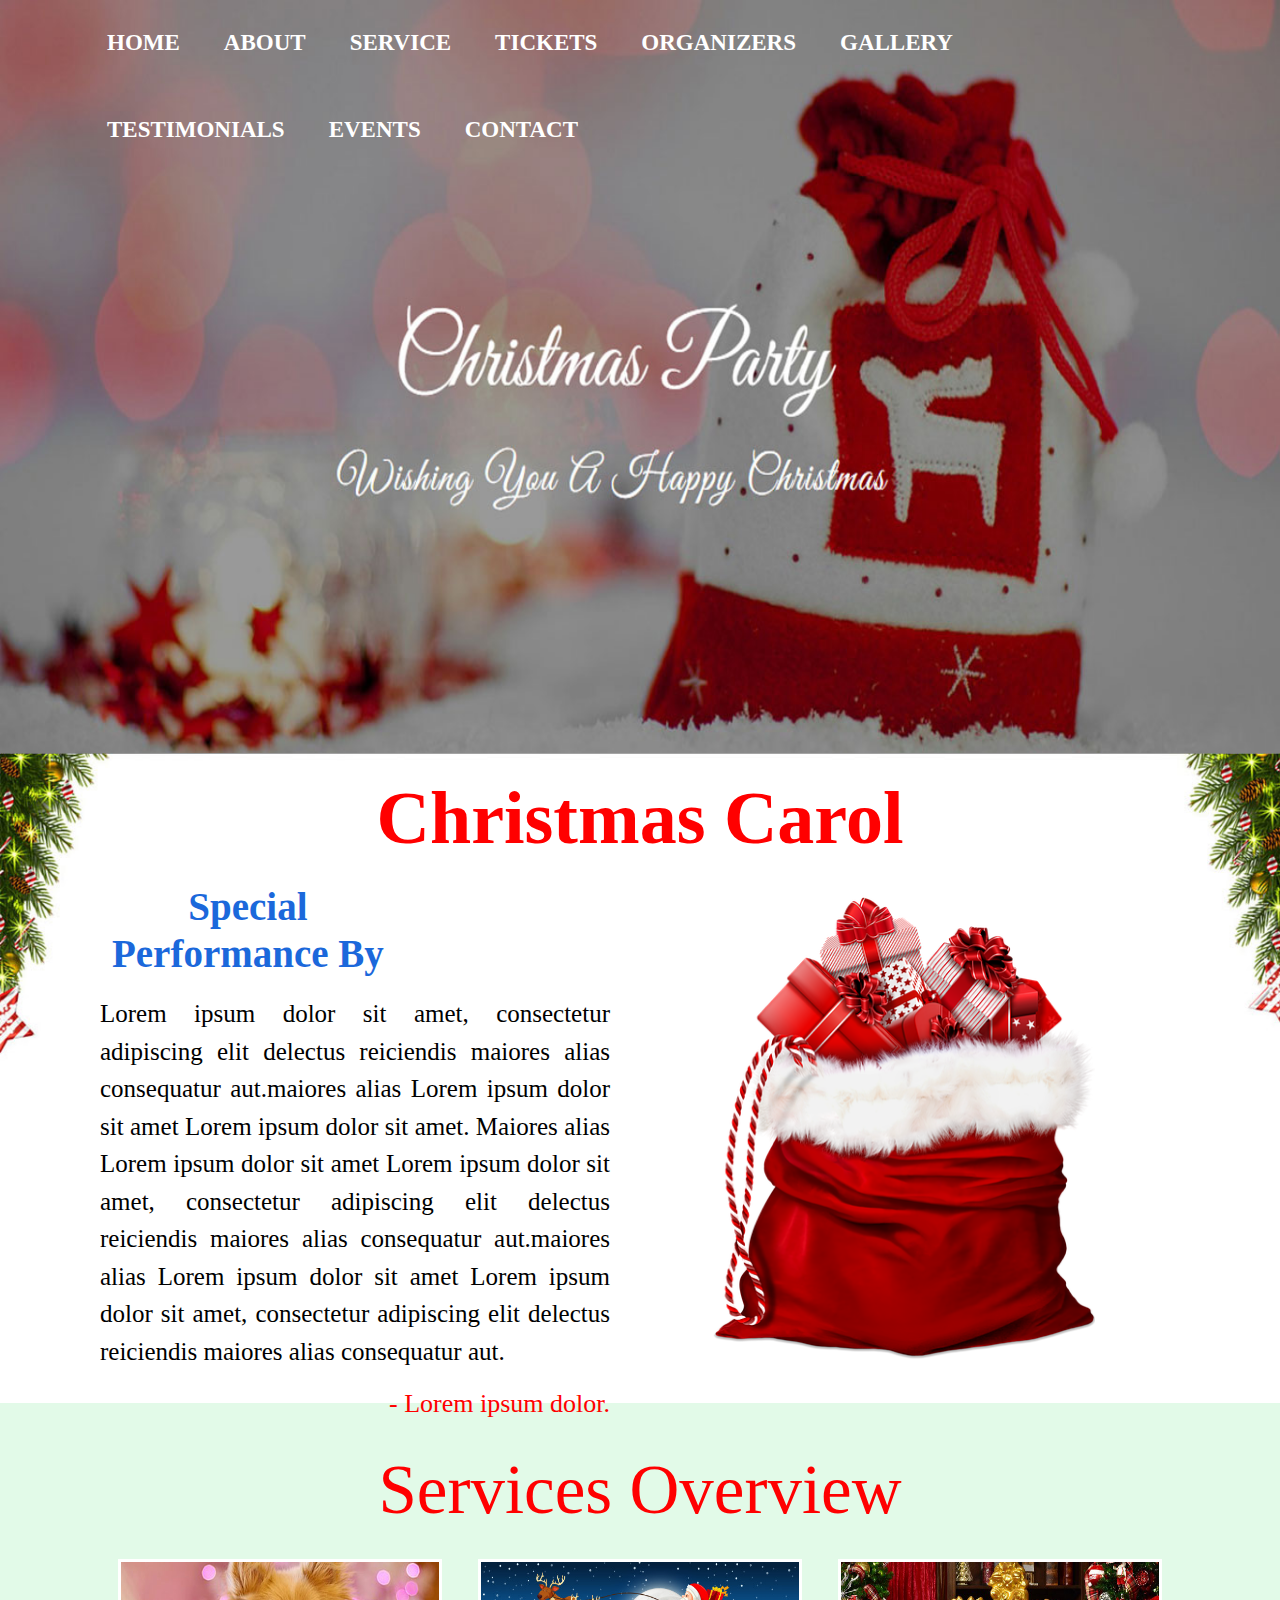
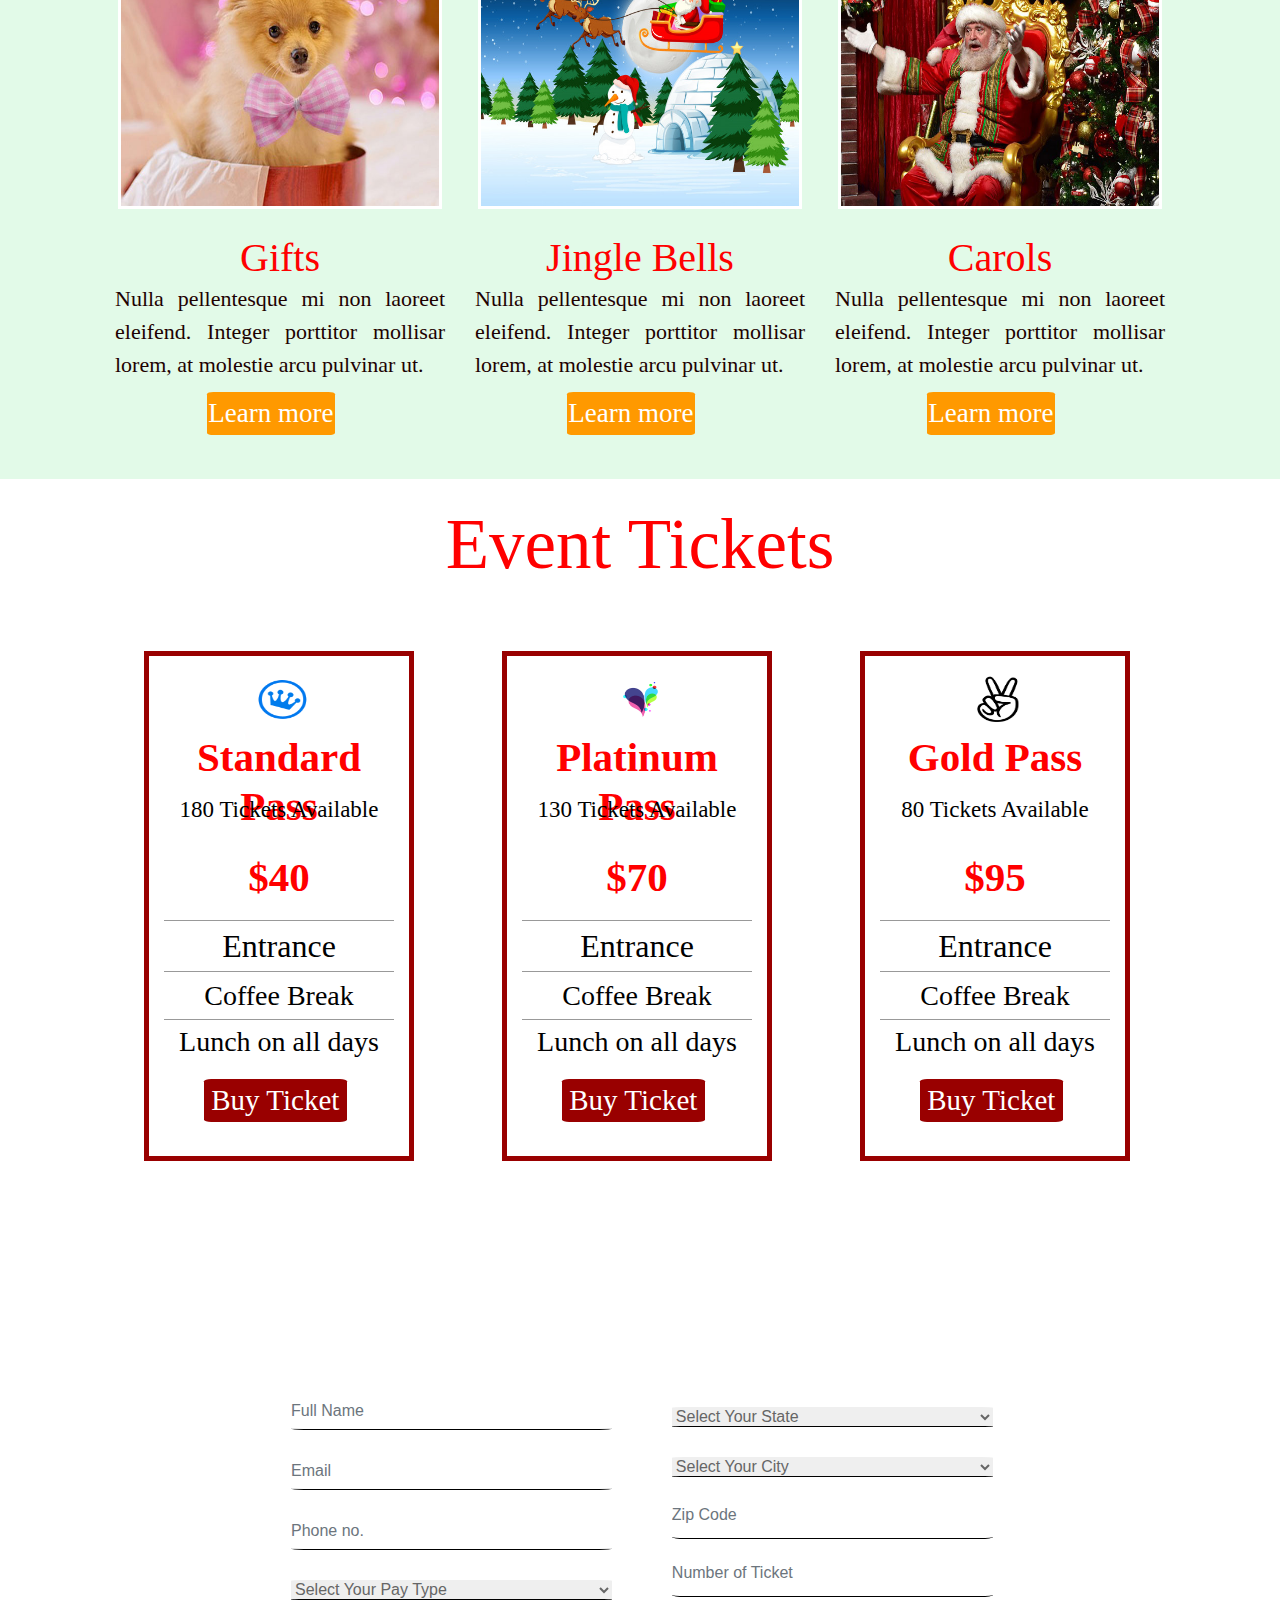
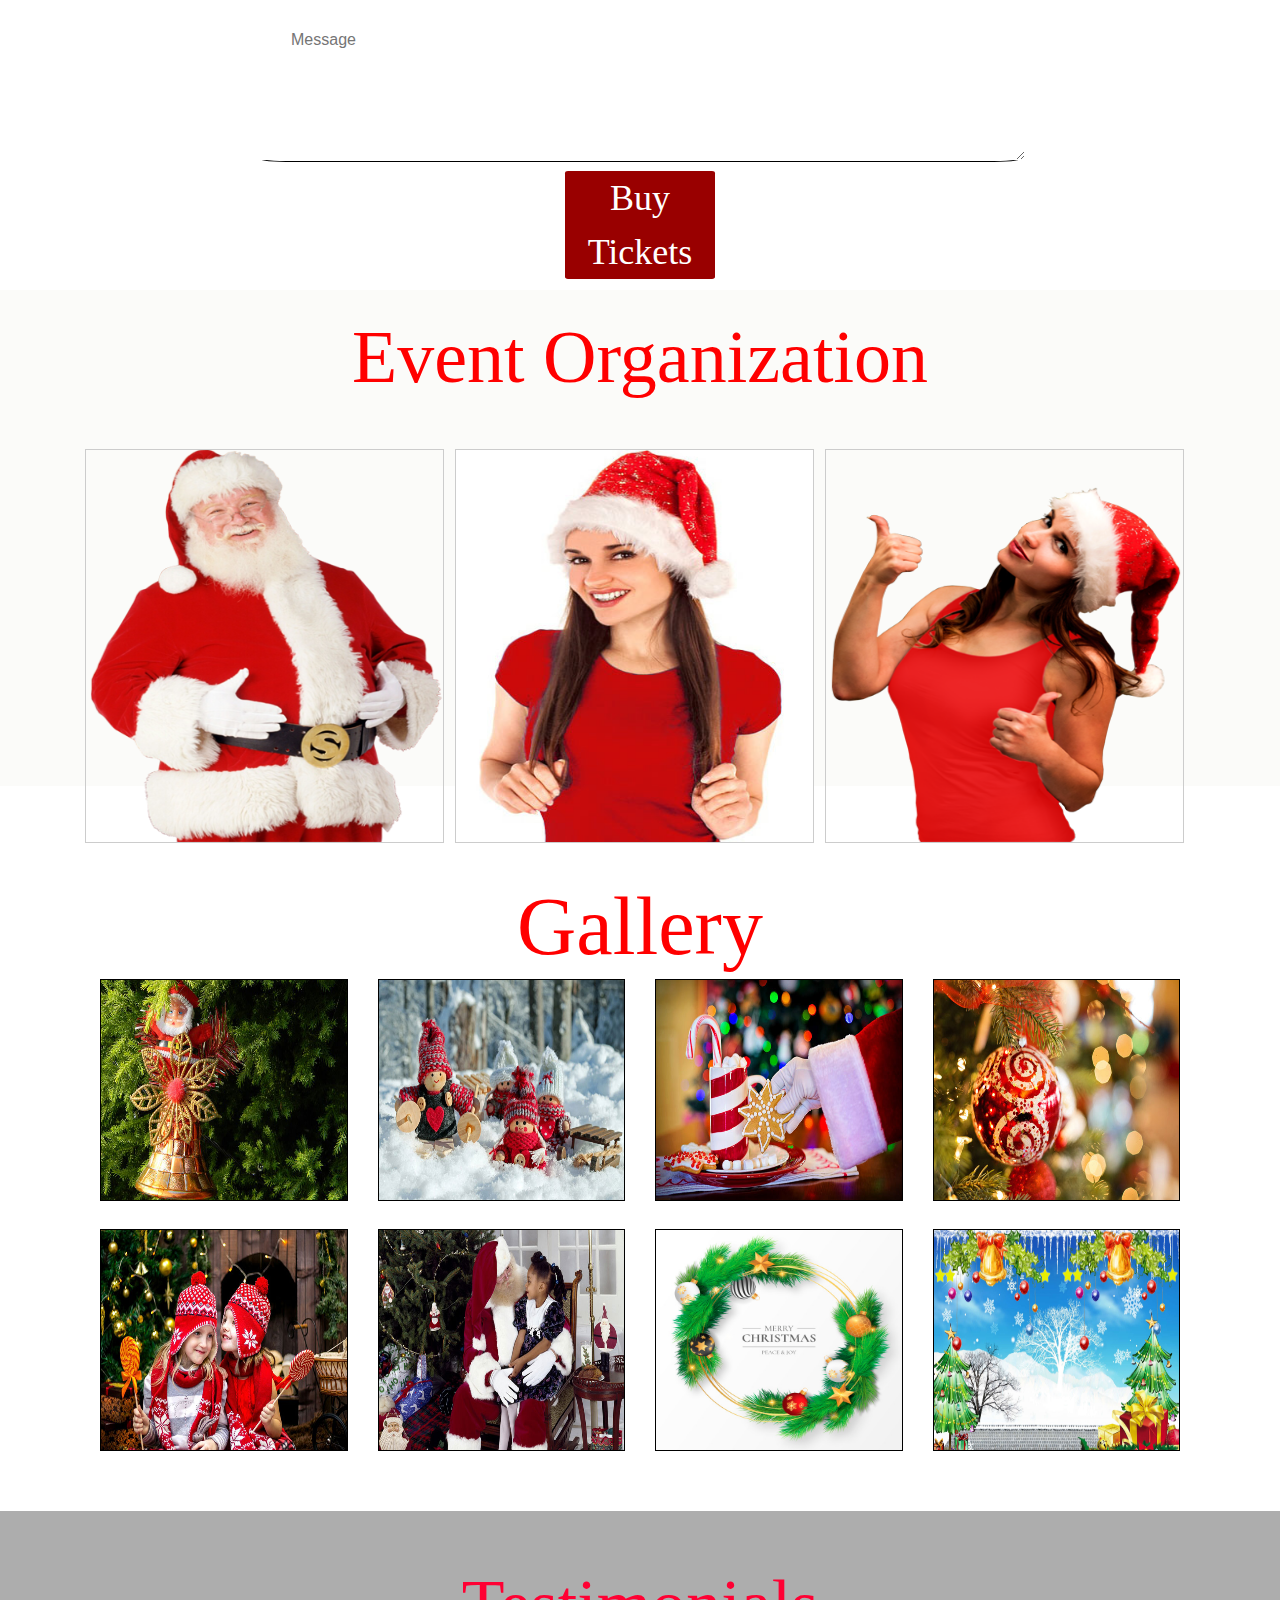
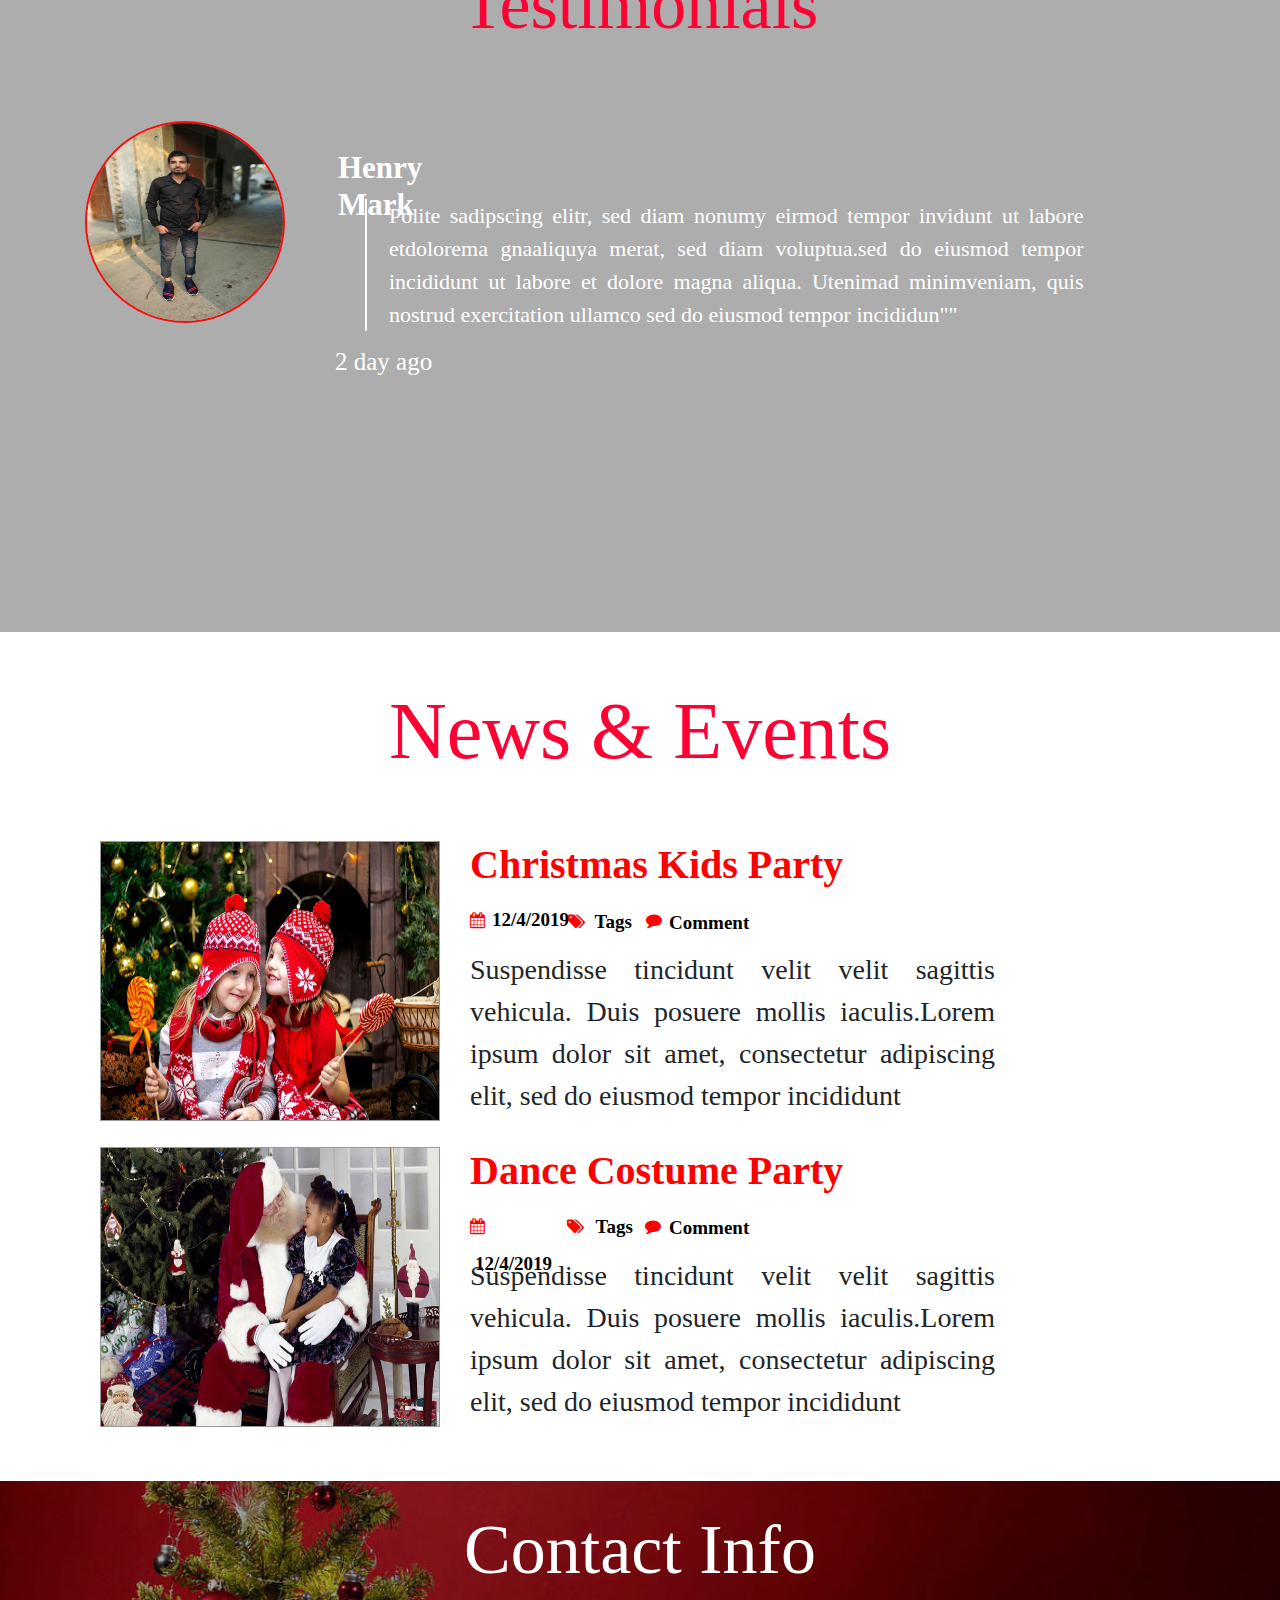
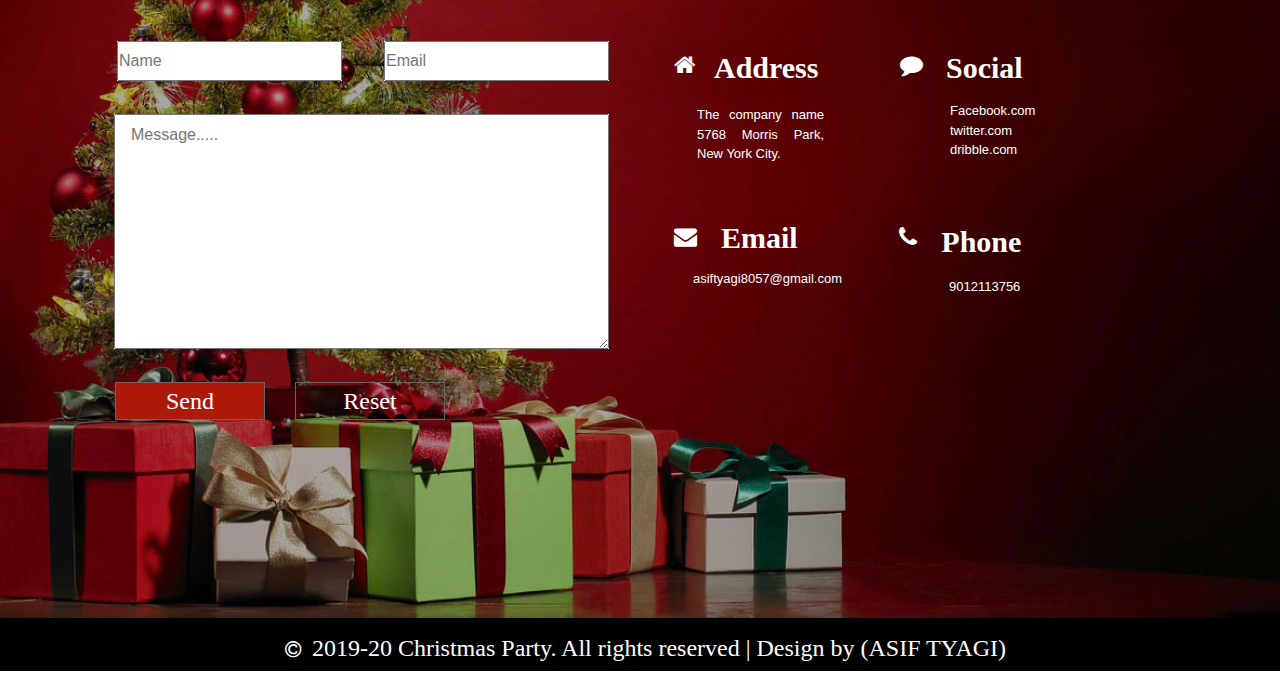
<file: INDEX.html>
<!doctype html>
<html>
<head>
<meta charset="utf-8">
<title>Chirstmas party</title>
<link href="css/stylesheet.css" rel="stylesheet" type="text/css">
<link href="css/bootstrap.min.css" rel="stylesheet" type="text/css">
<link href='//fonts.googleapis.com/css?family=PT+Sans+Narrow:400,700' rel='stylesheet' type='text/css'>
<link href="https://maxcdn.bootstrapcdn.com/font-awesome/4.7.0/css/font-awesome.min.css" rel="stylesheet"/> 
 <script>
         addEventListener("load", function () {
         	setTimeout(hideURLbar, 0);
         }, false);
         
         function hideURLbar() {
         	window.scrollTo(0, 1);
         }
</script>
<meta name="viewport" content="width=device-width, initial-scale=1">
</head>
<body>
<div class="container-fluid header" id="home">
<div class="container">
<div class="col-md-12 nav">
<ul>
<li><a href="#home">HOME</a></li> 
<li><a href="#about">ABOUT</a></li>
<li><a href="#service">SERVICE</a></li>
<li><a href="#tickets">TICKETS</a></li>
<li><a href="#organizers">ORGANIZERS</a></li>
<li><a href="#gallery">GALLERY</a></li>
<li><a href="#testimonials">TESTIMONIALS</a></li>
<li><a href="#events">EVENTS</a></li>
<li><a href="#contacts">CONTACT</a></li>
</ul>
</div>
</div>
</div>
<div class="container-fluid point" id="about">
<div class="container">
<div class="col-md-12 box">
<h3>Christmas Carol</h3>
<div class="col-md-6 box2">
<h3>Special Performance By</h3>
<div class="para">
<p>Lorem ipsum dolor sit amet, consectetur adipiscing elit delectus reiciendis maiores alias consequatur aut.maiores alias Lorem ipsum dolor sit amet Lorem ipsum dolor sit amet.
Maiores alias Lorem ipsum dolor sit amet Lorem ipsum dolor sit amet, consectetur adipiscing elit delectus reiciendis maiores alias consequatur aut.maiores alias Lorem ipsum dolor sit amet
Lorem ipsum dolor sit amet, consectetur adipiscing elit delectus reiciendis maiores alias consequatur aut.</p>
</div>
<div class="mini">
<h5>- Lorem ipsum dolor.</h5>
</div>
</div>
<div class="col-md-6 box3">
<img src="image/1.png" alt="png" title="png">
</div>
</div>
</div>
</div>
<div class="container-fluid banner" id="service">
<div class="lop">
<div class="container">
<div class="col-md-12 bigbox">
<div class="col-md-12 smallbox">
<h2>Services Overview</h2>
</div>
<div class="col-md-4 photo"><img src="image/g2.jpg" title="png" alt="png" /></div>
<div class="col-md-4 photo"><img src="image/santa-riding-sleigh_1308-24841.jpg" alt="png" title="png" /></div>
<div class="col-md-4 photo"><img src="image/g3.jpg" alt="png" title="png" /></div>
<div class="col-md-4 pop">
<div class="paper">
<h3>Gifts</h3></div>
<div class="paragraph">
<p>Nulla pellentesque mi non laoreet eleifend. Integer porttitor mollisar lorem, at molestie arcu pulvinar ut.</p>
</div>
<div class="button"><a href="#">Learn more</a></div>
</div>
<div class="col-md-4 pop">
<div class="paper">
<h3>Jingle Bells</h3></div>
<div class="paragraph">
<p>Nulla pellentesque mi non laoreet eleifend. Integer porttitor mollisar lorem, at molestie arcu pulvinar ut.</p>
</div>
<div class="button"><a href="#">Learn more</a></div>
</div>
<div class="col-md-4 pop">
<div class="paper">
<h3>Carols</h3></div>
<div class="paragraph">
<p>Nulla pellentesque mi non laoreet eleifend. Integer porttitor mollisar lorem, at molestie arcu pulvinar ut.</p>
</div>
<div class="button"><a href="#">Learn more</a></div>
</div>
</div>
</div>
</div>
</div>
<div class="container-fluid servicepart" id="tickets">
<div class="container">
<div class="col-md-12 boxx">
<div class="col-md-12 boxx2">
<h3>Event Tickets</h3></div>
<div class="col-md-3 boxx3">
<div class="col-md-12 minibox"><img src="image/exclusives-hover@2x.png" alt="png" title="png"/></div>
<div class="col-md-12 minibox1">
<h3>Standard Pass</h3>
</div>
<div class="col-md-12 minibox2">
<h5>180 Tickets Available</h5>
</div>
<div class="col-md-12 minibox3">
<h4>$40</h4></div>
<div class="col-md-12 minibox4">
<h5>Entrance</h5></div>
<div class="col-md-12 minibox5">
<h5>Coffee Break</h5></div>
<div class="col-md-12 minibox6">
<h5>Lunch on all days</h5>
<div class="col-md-9 butn">
<a href="#">Buy Ticket</a></div>
</div>
</div>
<!-----------------box 1 End------------->
<div class="col-md-3 boxx3">
<div class="col-md-12 minibox"><img src="image/images.png" alt="png" title="png"/></div>
<div class="col-md-12 minibox11">
<h3>Platinum Pass</h3>
</div>
<div class="col-md-12 minibox22">
<h5>130 Tickets Available</h5>
</div>
<div class="col-md-12 minibox33">
<h4>$70</h4></div>
<div class="col-md-12 minibox44">
<h5>Entrance</h5></div>
<div class="col-md-12 minibox55">
<h5>Coffee Break</h5></div>
<div class="col-md-12 minibox66">
<h5>Lunch on all days</h5>
<div class="col-md-9 butn1">
<a href="#">Buy Ticket</a></div>
</div>
</div>
<!------------box2 end--------->
<div class="col-md-3 boxx3">
<div class="col-md-12 minibox"><img src="image/png_logos_1068565.png" alt="png" title="png"/></div>
<div class="col-md-12 minibox10">
<h3>Gold Pass</h3>
</div>
<div class="col-md-12 minibox20">
<h5>80 Tickets Available</h5>
</div>
<div class="col-md-12 minibox30">
<h4>$95</h4></div>
<div class="col-md-12 minibox40">
<h5>Entrance</h5></div>
<div class="col-md-12 minibox50">
<h5>Coffee Break</h5></div>
<div class="col-md-12 minibox60">
<h5>Lunch on all days</h5>
<div class="col-md-9 butn11">
<a href="#">Buy Ticket</a></div>
</div>
</div>
</div>
</div>
<div class="container-fluid formpart">
<div class="container hello">
<div class="col-md-12 heading">
<h3>Event Registration Form</h3>
</div>
<div class="col-md-12 pannel">
<div class="col-md-5 name">
<input class="form-control" type="text" placeholder="Full Name" name="name" >
<input class="form-control" type="text" placeholder="Email" name="Email" >
<input class="form-control" type="text" placeholder="Phone no." name="phone no.">
<select>
<option hidden="">Select Your Pay Type</option>
<option>Paypal</option>
<option>Cheque</option>
<option>DD</option>
</select>
</div>
<div class="col-md-5 name2">
<select>
<option hidden="">Select Your State</option>
<option>UP</option>
<option>Assam</option>
<option>Bihar</option>
<option>More</option>
</select>

<select>
<option hidden="">Select Your City</option>
<option>Delhi</option>
<option>Merrut</option>
<option>Baghpat</option>
<option>More</option>
</select>
<input class="form-control" type="text" placeholder="Zip Code" name="Zip Code" >
<input class="form-control" type="text" placeholder="Number of Ticket" name="Number of Ticket" >
</div>
<div class="col-md-12 message">
<textarea placeholder="Message"></textarea>
</div>
<div class="col-md-6 buttn">
<a href="#">Buy Tickets</a></div>
</div>
</div>
</div>
</div>
<div class="container-fluid event" id="organizers">
<div class="container">
<div class="col md-12 organization">
<h3>Event Organization</h3>
</div>
<div class="col-md-4 photo2">
<img src="image/Christmas Party a Entertainment Category Bootstrap responsive Website Template _ Home __ w3layouts_files/t2.png" alt="png" title="png">
</div>
<div class="col-md-4 photo2">
<img src="image/Christmas Party a Entertainment Category Bootstrap responsive Website Template _ Home __ w3layouts_files/t3.jpg" alt="png" title="png">
</div>
<div class="col-md-4 photo2">
<img src="image/Christmas Party a Entertainment Category Bootstrap responsive Website Template _ Home __ w3layouts_files/t5.png" alt="png" title="png">
</div>
</div>
</div>
<div class="container-fluid gallery" id="gallery">
<div class="bright">
<div class="container">
<div class="col-md-12 gall">
<h3>Gallery</h3>
</div>
<div class="col-md-3 gall2"><img src="image/Christmas Party a Entertainment Category Bootstrap responsive Website Template _ Home __ w3layouts_files/g1.jpg" alt="png" title="png"/></div>
<div class="col-md-3 gall2"><img src="image/Christmas Party a Entertainment Category Bootstrap responsive Website Template _ Home __ w3layouts_files/g4.jpg" alt="png" title="png" /></div>
<div class="col-md-3 gall2"><img src="image/Christmas Party a Entertainment Category Bootstrap responsive Website Template _ Home __ w3layouts_files/g5.jpg" alt="png" title="png" /></div>
<div class="col-md-3 gall2"><img src="image/Christmas Party a Entertainment Category Bootstrap responsive Website Template _ Home __ w3layouts_files/g6.jpg" alt="png" title="png"/></div>
<div class="col-md-3 gall2"><img src="image/Christmas Party a Entertainment Category Bootstrap responsive Website Template _ Home __ w3layouts_files/g7.jpg" alt="png" title="png"/></div>
<div class="col-md-3 gall2"><img src="image/Christmas Party a Entertainment Category Bootstrap responsive Website Template _ Home __ w3layouts_files/g8.jpg" alt="png" title="png"/></div>
<div class="col-md-3 gall2"><img src="image/beautiful-christmas-frame-with-branches-ornaments_1361-978.jpg" alt="png" title="png"/></div>
<div class="col-md-3 gall2"><img src="image/yckrep8oi.jpg" alt="png" title="png" /></div>
</div>
</div></div>
<div class="container-fluid testimonals" id="testimonials">
<div class="opp">
<div class="container">
<div class="col-md-12 test">
<h3>Testimonials</h3>
</div>
<div class="col-md-3 circle">
<img src="image/asif.jpg" alt="png" title="png" />
</div>
<div class="col-md-9 squa">
<div class="col-md-3 mark">
<h5>Henry Mark</h5></div>
<p>Polite sadipscing elitr, sed diam nonumy eirmod tempor invidunt ut labore etdolorema gnaaliquya merat, sed diam voluptua.sed do eiusmod tempor incididunt ut labore et dolore magna aliqua. Utenimad minimveniam, quis nostrud exercitation ullamco sed do eiusmod tempor incididun""
</p>
<div class="2 ago">
<h6>2 day ago</h6>
</div>
</div>
</div>
</div></div>
<div class="container-fluid news" id="events">
<div class="container">
<div class="col-md-12 blog">
<h3>
News & Events</h3>
</div>
<div class="col-lg-4 pic">
<img src="image/g7.jpg" alt="img" title="img"/>
</div>
<div class="col-md-6 writting">
<div class="col-md-12 kids">
<h5>Christmas Kids Party</h5>
</div>
<div class="col-md-2 date01"><i class="fa fa-calendar"></i>
<h6>12/4/2019</h6>
</div>
<div class="col-md-2 date02"><i class="fa fa-tags"> </i>
<h6>Tags</h6>
</div>
<div class="col-md-2 date03"><i class="fa fa-comment"></i>
<h6>Comment</h6>
</div>
<p>Suspendisse tincidunt velit velit sagittis vehicula. Duis posuere mollis 
iaculis.Lorem ipsum dolor sit amet, consectetur adipiscing elit, sed do eiusmod tempor incididunt
</p></div>
<div class="col-lg-4 pic2">
<img src="image/g8.jpg" alt="img" title="img"/>
</div>
<div class="col-md-6 writting2">
<div class="col-md-12 kids2">
<h5>Dance Costume Party</h5>
</div>
<div class="col-md-2 date1"><i class="fa fa-calendar"></i>
<h6>12/4/2019</h6>
</div>
<div class="col-md-2 date2"><i class="fa fa-tags"> </i>
<h6>Tags</h6>
</div>
<div class="col-md-2 date3"><i class="fa fa-comment"></i>
<h6>Comment</h6>
</div>
<p>Suspendisse tincidunt velit velit sagittis vehicula. Duis posuere mollis 
iaculis.Lorem ipsum dolor sit amet, consectetur adipiscing elit, sed do eiusmod tempor incididunt
</p></div>
</div>
</div>
<div class="container-fluid lastban" id="contacts">
<div class="container">
<div class="col-md-12 contact">
<h3>Contact Info</h3></div>
<div class="col-md-12 info">
<div class="col-md-6 form">
<div class="col-md-5 fill">
<input type="text" name="Name" placeholder="Name" >
</div>
<div class="col-md-5 fill2">
<input type="text" name="Email" placeholder="Email" >
</div>
<div class="col-md-11 mess">
<textarea placeholder="Message....."></textarea>
</div>
<div class="col-md-4 buttonsend"><a href="#" class="active1"> Send</a></div>

<div class="col-md-4 buttonreset"><a href="#">Reset</a></div>
</div>
<div class="col-md-6 form1">
<div class="non1">
<i class="fa fa-home"></i>
<h5>Address</h5>
<div class="city">
<p>The company name 
5768 Morris Park, 
New York City.</p>
</div>
</div>
<div class=" non2">
<i class="fa fa-comment"></i>
<h5>Social</h5>
<div class="social">
<p>Facebook.com 
twitter.com 
dribble.com</p>
</div>
</div>
<div class=" non3"><i class="fa fa-envelope"></i>
<h5>Email</h5>
<div class="email">
<p>asiftyagi8057@gmail.com</p>
</div>
</div>
<div class=" non4"><i class="fa fa-phone"></i>
<h5>Phone</h5>
<div class="phone">
<p>9012113756</p>
</div>
</div>
</div>
</div>
</div>
</div>
<div class="container-fluid design">
<div class="container">
<div class="col-md-12 auto">
<h4><i class="fa fa-copyright"></i>2019-20 Christmas Party. All rights reserved | Design by  (ASIF TYAGI) </h4>
</div>
</div>
</div>
<script src="js/bootstrap.bundle.min.js" type="text/jscript"></script>
</body>
</html>
</file>
<file: css/stylesheet.css>
@charset "utf-8";
/* CSS Document */
body
{
	padding:0px;
	margin:0px;
	outline: none;
	transition: 0.5s all;
	-webkit-transition: 0.5s all;
	-moz-transition: 0.5s all;
	-o-transition: 0.5s all;
	-ms-transition: 0.5s all;
	text-decoration: none;
	cursor:pointer !important;
}
html {
  scroll-behavior: smooth;
}

/*******************header part start****************/
.header
{
	padding:0px 0px;
	margin:0px 0px;
	float:left;
	background-size:cover;
	height:753px;
	animation:header 10s linear infinite;
	background-image:url(../image/photo.jpg);
	background-repeat: round;
}
.nav
{
	padding:0px;
	margin:0px;
	float:left;
}
.nav ul
{
	padding:0px;
	margin:0px;
	float:left
}
.nav ul li
{
	display:inline;
	float:left;
}
.nav ul li a
{
	width: 100%;
	margin: 26px 0px;
	padding: 0px 22px;
	float:left;
	font-family:Gabriola;
	font-size: 23px;
	color:#FFF;
	text-decoration:none;
	font-weight: bold;
}	
.nav ul li a:hover
{
	color:#F00;

}
/******************header part End************************/

/************point part*************/
.point
{
	margin:0px 0px;
	padding:0px 0px;
	float:left;
	height:650px;
	background-image:url(../image/Untitled-2.jpg);
	background-size:cover;
}
.box
{
	padding:0px 0px;
	margin:0px 0px;
	float:left;
	height: 700px;
	/* border:1px solid #000; */
}
.box h3
{
	width:100%;
	margin:0px 0px;
	padding: 21px 0px;
	color:#F00;
	font-family:Gabriola;
	font-size: 74px;
	text-align:center;
	text-decoration:none;
	font-weight: bolder;
}

.box2
{
	padding:0px 0px;
	margin: 0px -15px;
	float:left;
	height: 448px;
	/* border:1px solid #000; */
}

.box2 h3
{
	width: 58%;
	margin:0px 0px;
	padding:0px 0px;
	color: #1b68db;
	font-family:Gabriola;
	font-size:39px;
	float:left;
	text-decoration:none;
	font-weight: bolder;
}
.para
{
	padding:0px 0px;
	margin:0px 0px;
	float:left;
}
.para p
{
	width: 100%;
	margin: 18px 0px;
	padding:0px 0px;
	color:#000;
	text-align:justify;
	text-decoration:none;
	font-family:Gabriola;
	font:20px;
	font-size: 25px;
}
.mini
{
	padding:0px 0px;
	margin:0px 0px;
	float:right;
}
.mini h5
{
	width:100%;
	margin:0px 0px;
	padding:0px 0px;
	color:#F00;
	font-size: 26px;
	font-family:Gabriola;
	text-align:right;
	text-decoration:none;
}
.box3
{
	padding:0px 0px;
	width: 204px;
	margin: 0px 15px;
	float:left;
	height: 480px;
	/* border:1px solid #000; */
}
.box3 img
{
	width: 75%;
	margin: 1px 72px;
	padding: 0px 0px;
	float:left;
	height: 474px;
}
/*******point part end ***************/
/************banner part***********/
.banner
{
	padding:0px 0px !important;
	margin:0px 0px;
	float:left;
	height: 676px;
	background:url(file:///C|/Users/HP/Desktop/2020/2020/image/light-coloured-particles-on-coloured-gradient-background_scbxwdjye_thumbnail-full01.png) no-repeat fixed;
	width:100%;
	background-size:cover;
}
.lop
{
	padding:0px 0px !important;
	margin:0px 0px;
	float:left;
	height: 676px;
	background-color: #30df5e24;
	width:100%;
}
.bigbox
{
	width:100%;
	margin:25px 0px;
	padding:0px 0px;
	float:left;
	height:622px;
	/* border:1px solid #000; */
}
.smallbox
{
	width:100%;
	margin: 3px 0px;
	padding: 0px 0px;
	float:left;
	height: 100px;
	/**border:1px solid #000;***/
}
.smallbox h2
{
	padding:0px 0px !important;
	margin: 18px 0px;
	width:100% !important;
	float:left;
	text-align:center;
	font-family:Gabriola;
	font-size: 69px;
	color:#F00;
}
.photo
{
	padding: 0px 18px !important;
	margin:25px 0px;
	float:left;
	/* border:1px solid #000; */
	height:250px;
}
.photo img
{
	width: 100%;
	float:left;
	margin: 0px 0px !important;
	padding: 0px 0px !important;
	height:250px;
	border: 3px solid #FFF;
}
.pop
{
	width:100%;
	margin: 0px 0px;
	padding: 0px 0px;
	float:left;
	height: 206px;
	/* border:1px solid #000; */
}
.paper
{
	padding:0px 0px;
	margin:0px 0px;
	float: none;
}
.paper h3
{
	padding: 0px 0px !important;
	margin:0px 0px;
	width: 100% !important;
	font-family:Gabriola;
	font-size: 40px;
	color: red;
	/* float: none; */
	text-align:center;
	text-decoration:none;
}
.paragraph
{
	padding:0px 0px !important;
	margin:0px 0px;
	float:left;
}
.paragraph p
{
	width:100%;
	padding:0px 0px;
	margin:0px 0px;
	float:left;
	font-size: 22px;
	font-family:Gabriola;
	text-align:justify;
	color: #1e0101;
	text-decoration:none;
}
.button
{
	
padding: 0px 11px;
	
margin: 0px 81px;
	
width: 59%;
}
.button a
{
	width: 74%;
	padding: 1px 0px;
	margin: 11px 0px;
	float:left;
	text-align:center;
	font-family:Gabriola;
	font-size: 27px;
	color:#FFF;
	background-color:#F90;
	text-decoration: none !important;
	border-radius:5%;
}
.button a:hover
{
	color:#FFF;
	background-color:#F00;
	border-radius:5%;
}
/************banner part end************/
/*************servicepart start***************/
.servicepart
{
	padding:0px 0px !important;
	margin:2px 0px;
	float:left;
	/* height: 784px; */
	width:100%;
}
.boxx
{
	padding:0px 0px;
	margin: 10px 0px;
	/* border:1px solid #000; */
	height: 685px;
}
.boxx2
{
	padding:0px 0px;
	margin: 5px 0px;
	/***********border:1px solid #000;************/
	height: 144px;
}
.boxx2 h3
{
	padding: 0px 0px !important;
	margin: 21px 0px;
	width: 100% !important;
	font-family:Gabriola;
	font-size: 71px;
	color: red;
	/* float: none; */
	text-align:center;
	text-decoration:none;
}
.boxx3
{
	padding: 0px 0px !important;
	margin: 0px 44px;
	float:left;
	border: 5px solid #900;
	height: 510px;
	/* width: 55px; */
}
.minibox
{
	padding:0px 0px;
	margin: 17px 0px;
	float:left;
	height: 58px;
	/*********border:1px solid #000;*********/
}
.minibox img
{
	padding:0px 0px;
	margin: 0px 84px;
	width: 30%;
	height: 53px;
}
.minibox1
{
	padding:0px 0px;
	margin: -15px 0px;
	float:left;
	height: 58px;
	/*********border:1px solid #000;***********/
}
.minibox1 h3
{
	padding: 0px 0px !important;
	margin: 0px 0px;
	width: 100% !important;
	font-family:Gabriola;
	font-size: 41px;
	color: red;
	font-weight:bold;
	text-align:center;
	text-decoration:none;
}
.minibox2
{
	padding:0px 0px;
	margin: 10px 0px;
	float:left;
	height: 40px;
	/*********border:1px solid #000;***********/
}
.minibox2 h5
{
	padding: 0px 0px !important;
	margin: 10px 0px;
	width: 100% !important;
	font-family:Gabriola;
	font-size: 23px;
	color:#000;
	text-align:center;
	text-decoration:none;
}
.minibox3
{
	padding:0px 0px;
	margin: 17px 0px;
	float:left;
	height: 58px;
	/***********border:1px solid #000;**********/
}
.minibox3 h4
{
	padding: 0px 0px !important;
	margin: 0px 0px;
	width: 100% !important;
	font-family:Gabriola;
	font-size: 41px;
	color: red;
	font-weight:bold;
	text-align:center;
	text-decoration:none;
}
.minibox4
{
	padding: 0px 0px;
	margin: -11px 0px;
	float:left;
	height: 40px;
	/* border:1px solid #000; */
}
.minibox4 h5
{
	padding: 6px 0px !important;
	margin: 3px 0px;
	width: 100% !important;
	font-family:Gabriola;
	font-size: 32px;
	color:#000;
	border-bottom:1px solid #999;
	border-top: 1px solid #999;
	text-align:center;
	text-decoration:none;
}
	
.minibox5
{
	padding: 4px 0px;
	margin: 9px 0px;
	float:left;
	height: 40px;
	/************border:1px solid #000;************/
}
.minibox5 h5
{
	padding: 0px 0px;
	margin: 20px 0px;
	width: 100% !important;
	font-family:Gabriola;
	font-size: 28px;
	color:#000;
	/* border-bottom:1px solid #999; */
	/* border-top: 1px solid #999; */
	text-align:center;
	text-decoration:none;
}

.minibox6
{
	padding: 0px 0px;
	margin: 0px 0px;
	float:left;
	height: 40px;
	/***border:1px solid #000;****/
}
.minibox6 h5
{
	padding: 5px 0px !important;
	margin: 15px 0px;
	width: 100% !important;
	font-family:Gabriola;
	font-size: 28px;
	color:#000;
	/* border-bottom:1px solid #999; */
	border-top: 1px solid #999;
	text-align:center;
	text-decoration:none;
}
.butn
{
	padding:0px 0px;
	margin:0px 0px;
	float:left;
	height:75px;
}
.butn a
{
	padding:0px 0px;
	width:100%;
	margin:0px 25px;
	float:left;
	font-family:Gabriola;
	font-size:29px;
	background-color:#900!important;
	text-align:center;
	color: #fff !important;
	text-decoration:none!important;
	border-radius:5%;
}
                            /****************box 1 end part***************/

                                  /****box 2 start****************/
.minibox11
{
	padding:0px 0px;
	margin: -15px 0px;
	float:left;
	height: 58px;
	/*********border:1px solid #000;***********/
}
.minibox11 h3
{
	padding: 0px 0px !important;
	margin: 0px 0px;
	width: 100% !important;
	font-family:Gabriola;
	font-size: 41px;
	color: red;
	font-weight:bold;
	text-align:center;
	text-decoration:none;
}
.minibox22
{
	padding:0px 0px;
	margin: 10px 0px;
	float:left;
	height: 40px;
	/*********border:1px solid #000;***********/
}
.minibox22 h5
{
	padding: 0px 0px !important;
	margin: 10px 0px;
	width: 100% !important;
	font-family:Gabriola;
	font-size: 23px;
	color:#000;
	text-align:center;
	text-decoration:none;
}
.minibox33
{
	padding:0px 0px;
	margin: 17px 0px;
	float:left;
	height: 58px;
	/***********border:1px solid #000;**********/
}
.minibox33 h4
{
	padding: 0px 0px !important;
	margin: 0px 0px;
	width: 100% !important;
	font-family:Gabriola;
	font-size: 41px;
	color: red;
	font-weight:bold;
	text-align:center;
	text-decoration:none;
}
.minibox44
{
	padding: 0px 0px;
	margin: -11px 0px;
	float:left;
	height: 40px;
	/* border:1px solid #000; */
}
.minibox44 h5
{
	padding: 6px 0px !important;
	margin: 3px 0px;
	width: 100% !important;
	font-family:Gabriola;
	font-size: 32px;
	color:#000;
	border-bottom:1px solid #999;
	border-top: 1px solid #999;
	text-align:center;
	text-decoration:none;
}
	
.minibox55
{
	padding: 4px 0px;
	margin: 9px 0px;
	float:left;
	height: 40px;
	/************border:1px solid #000;************/
}
.minibox55 h5
{
	padding: 0px 0px;
	margin: 20px 0px;
	width: 100% !important;
	font-family:Gabriola;
	font-size: 28px;
	color:#000;
	/* border-bottom:1px solid #999; */
	/* border-top: 1px solid #999; */
	text-align:center;
	text-decoration:none;
}

.minibox66
{
	padding: 0px 0px;
	margin: 0px 0px;
	float:left;
	height: 40px;
	/***border:1px solid #000;****/
}
.minibox66 h5
{
	padding: 5px 0px !important;
	margin: 15px 0px;
	width: 100% !important;
	font-family:Gabriola;
	font-size: 28px;
	color:#000;
	/* border-bottom:1px solid #999; */
	border-top: 1px solid #999;
	text-align:center;
	text-decoration:none;
}
.butn1
{
	padding:0px 0px;
	margin:0px 0px;
	float:left;
	height:75px;
}
.butn1 a
{
	padding:0px 0px;
	width:100%;
	margin:0px 25px;
	float:left;
	font-family:Gabriola;
	font-size:29px;
	background-color:#900!important;
	text-align:center;
	color: #fff !important;
	text-decoration:none!important;
	border-radius:5%;
}
/**************box2 end part********************************************/

.minibox10
{
	padding:0px 0px;
	margin: -15px 0px;
	float:left;
	height: 58px;
	/*********border:1px solid #000;***********/
}
.minibox10 h3
{
	padding: 0px 0px !important;
	margin: 0px 0px;
	width: 100% !important;
	font-family:Gabriola;
	font-size: 41px;
	color: red;
	font-weight:bold;
	text-align:center;
	text-decoration:none;
}
.minibox20
{
	padding:0px 0px;
	margin: 10px 0px;
	float:left;
	height: 40px;
	/*********border:1px solid #000;***********/
}
.minibox20 h5
{
	padding: 0px 0px !important;
	margin: 10px 0px;
	width: 100% !important;
	font-family:Gabriola;
	font-size: 23px;
	color:#000;
	text-align:center;
	text-decoration:none;
}
.minibox30
{
	padding:0px 0px;
	margin: 17px 0px;
	float:left;
	height: 58px;
	/***********border:1px solid #000;**********/
}
.minibox30 h4
{
	padding: 0px 0px !important;
	margin: 0px 0px;
	width: 100% !important;
	font-family:Gabriola;
	font-size: 41px;
	color: red;
	font-weight:bold;
	text-align:center;
	text-decoration:none;
}
.minibox40
{
	padding: 0px 0px;
	margin: -11px 0px;
	float:left;
	height: 40px;
	/* border:1px solid #000; */
}
.minibox40 h5
{
	padding: 6px 0px !important;
	margin: 3px 0px;
	width: 100% !important;
	font-family:Gabriola;
	font-size: 32px;
	color:#000;
	border-bottom:1px solid #999;
	border-top: 1px solid #999;
	text-align:center;

}
.minibox50
{
	padding: 4px 0px;
	margin: 9px 0px;
	float:left;
	height: 40px;
	/************border:1px solid #000;************/
}
.minibox50 h5
{
	padding: 0px 0px;
	margin: 20px 0px;
	width: 100% !important;
	font-family:Gabriola;
	font-size: 28px;
	color:#000;
	/* border-bottom:1px solid #999; */
	/* border-top: 1px solid #999; */
	text-align:center;
	text-decoration:none;
}

.minibox60
{
	padding: 0px 0px;
	margin: 0px 0px;
	float:left;
	height: 40px;
	/***border:1px solid #000;****/
}
.minibox60 h5
{
	padding: 5px 0px !important;
	margin: 15px 0px;
	width: 100% !important;
	font-family:Gabriola;
	font-size: 28px;
	color:#000;
	/* border-bottom:1px solid #999; */
	border-top: 1px solid #999;
	text-align:center;
	text-decoration:none;
}
.butn11
{
	padding:0px 0px;
	margin:0px 0px;
	float:left;
	height:75px;
}
.butn11 a
{
	padding:0px 0px;
	width:100%;
	margin:0px 25px;
	float:left;
	font-family:Gabriola;
	font-size:29px;
	background-color:#900 !important;
	text-align:center;
	
	color: #FFF !important;
	text-decoration:none!important;
	border-radius:5%;
}

/************form part******/ 
.formpart
{
	padding:0px 0px !important;
	margin:0px 0px;
	float:left;
	height: 693px;
	width:100% !important;
	background:url(../image/bg4.jpg) no-repeat fixed;
}
.heading
{
	padding:0px 0px !important;
	margin: 25px auto;
	float:left;
	width:100%;
	/* border:1px solid #000; */
	height:90px;
}
.heading h3
{
	padding: 0px 0px !important;
	margin: 13px 0px;
	width: 100% !important;
	font-family:Gabriola;
	font-size: 54px;
	color:#FFF;
	/* font-weight:bold; */
	text-align:center;
	text-decoration:none;
}
.hello
{
	width: 800px !important;
	margin:0px auto;
}
.pannel
{
	padding:0px 0px !important;
	margin: 0px 0px;
	float:left;
	background-color:#FFF;
	border-radius:2%;
	height:500px;
}
.name
{
	padding:0px 0px !important;
	margin: 33px 36px;
	float:left;
	/* border:1px solid #000; */
	height: 189px;
}
.name input
{
	padding:0px 0px;
	margin:22px 0px;
	float:none;
	border:none;
	border-bottom:1px solid #000;
	border-radius: 4%;
}
.name select
{
	padding:0px 0px;
	width: 100%;
	margin:8px 0px;
	float:left;
	border:none;
	border-bottom:1px solid #000;
	border-radius: 4%;
	color:#666;
}
.name select option
{
	padding:0px 0px;
	margin:0px 0px;
	float:left;
	border:none;
}
.name2
{
	padding: 0px 0px !important;
	margin: 55px 24px;
	float:left;
	/* border:1px solid #000; */
	height: 181px;
}


.name2 select
{
	padding:0px 0px;
	width: 100%;
	margin: 15px 0px;
	float:left;
	border:none;
	border-bottom:1px solid #000;
	border-radius: 4%;
	color:#666;
	border-radius: 4%;
}
.name2 select option
{
	padding:0px 0px;
	margin:0px 0px;
	float:left;
	border:none;
}

.name2 input
{
	padding: 23px 0px;
	margin: 11px 0px;
	float:none;
	border:none;
	border-bottom:1px solid #000;
	border-radius: 4%;
}
.message
{
	padding:0px 0px !important;
	margin:0px 0px;
	float:left;
	border-bottom: 1px solid #000;
	border-radius: 4%;
	height: 134px;
}
.message textarea
{
	padding: 0px  0px 84px 36px !important;
	margin: 0px 0px;
	float:none;
	width: 100%;
	border:none;
	/* border-bottom:1px solid #000; */
	/* border-radius: 0; */
}
.buttn
{
	padding:0px 0px !important;
	margin: 0px auto;
	/* float:left; */
	width: 150px !important;
}
.buttn a
{
	padding: 0px 0px;
	margin: 9px 0px;
	float:left;
	width: 100%;
	text-align:center;
	font-family:Gabriola;
	font-size: 36px;
	background-color: #900 !important;

	border-radius: 2%;
	color: #FFF !important;
	text-decoration: none !important;
}
/**************************Registration box off*******************************/
/*********************event organization box***********/
.event
{
	padding:0px 0px !important;
	margin: -2px 0px;
	float:left;
	background-color: #fbfbf9;
	/* height: 601px; */
}
.organization
{
	padding:0px 0px !important;

	margin: 10px 0px;
	float:left;

	/* border:1px solid #000; */
	height:150px;
}
.photo2
{
	padding: 0px 0px !important;
	margin: -11px 0px;
	float:left;
	/* border: 1px solid #e01818; */
	height:350px;
}
.photo2 img
{
	padding:0px 0px;
	margin:0px 0px;
	float:left;
	height: 394px;
	width: 97%;
	border: 1px solid #CCC;
}
.organization h3
{
	padding: 0px 0px !important;
	margin: 13px 0px;
	width: 100% !important;
	font-family:Gabriola;
	font-size: 74px;
	color:#F00;
	/* font-weight:bold; */
	text-align:center;
	text-decoration:none;
}	
/****************************gallery part*****************************/	
.gallery
{
	padding:0px 0px !important;
	margin:0px 0px;
	float:left;
	height: 725px;
	background-color:#FF3;
}
.bright
{
	padding:0px 0px !important;
	margin:0px 0px;
	float:left;
	height: 726px;
	background-color:#FFF;
	width:100%;
}
.gall
{
	padding: 52px 0px !important;
	margin: 21px 0px;
	float:left;
	/* border:1px solid #000; */
	height: 151px;
}
.gall h3
{
	
padding: 0px 0px !important;
	
margin: 19px 0px;
	
width: 100% !important;
	
font-family:Gabriola;
	
font-size: 82px;
	
color:#F00;
	
text-align:center;
	
text-decoration:none;
}
	
.gall2
{
	padding: 0px 0px;
	margin: 0px 0px;
	float:left;
	/* border: 1px solid #e01818; */
	height:250px;
}
.gall2 img
{
	padding:0px 0px;
	margin: 0px 0px;
	float:left;
	height: 222px;
	width: 100%;
	border: 1px solid #000;
}
/*************************baba baba set background*******************/
.testimonals
{
	padding:0px 0px !important;
	margin:0px 0px;
	float:left;
	height: 720px;
	background:url(../image/bg3.jpg) no-repeat fixed;
	width:100%;
	background-size:cover;
}
.opp
{
	padding:0px 0px !important;
	margin:0px 0px;
	float:left;
	height: 721px;
	background-color: #00000052;
	width:100%;
}
.test
{
	padding:0px 0px;
	margin:30px 0px;
	float:left;
	/****border:1px solid #F30;*****/
	height:150px;
}
.test h3
{
	padding: 0px 0px !important;
	margin: 22px 0px;
	width: 100% !important;
	font-family:Gabriola;
	font-size: 70px;
	color:#F03;
	text-align:center;
	text-decoration:none;
}
.circle
{
	padding:0px 0px !important;
	margin:0px 0px;
	float:left;
	height: 202px;
	width: 200px !important;
	/*******border:1px solid #F00;*************/
	border-radius:50%;
	border: 2px solid #fc0b0b;
}
.circle img
{
	padding:0px 0px !important;
	margin:0px 0px;
	float:left;
	height:198px;
	width:100%;
	border-radius:50%;
}
.squa
{
	padding:0px 0px;
	margin: 28px 34px;
	float:left;
	height: 214px;
	/****************border:1px solid #F30;**************/
}

.squa p
{
	padding: 0px 22px !important;
	margin: 0px 31px;
	float:left;
	color:#FFF;
	font-size: 22px;
	font-family:Gabriola;
	text-align: justify;
	border-left:2px solid #FFF;
}
.mark
{
	padding: 0px 0px !important;
	margin: 0px -15px;
	float:left;
	/***********border:1px solid #FFF;******************/
	height:50px;
	background-color: #50505000 !important;
}
.mark h5
{
	padding: 0px 0px !important;
	margin: 0px 19px;
	float:left;
	color:#FFF;
	font-family:Gabriola;
	font-size: 31px;
	font-weight: bold;
}
.ago
{
	padding: 0px 0px !important;
	margin: 0px -15px;
	float:left;
	/***********border:1px solid #FFF;************/
	height:50px;
	background-color: #50505000 !important;
}
.ago h6
{
	padding: 0px 0px !important;
	margin: 16px 16px;
	float:left;
	color:#FFF;
	font-family:Gabriola;
	font-size: 25px;
}
.news
{
	padding:0px 0px !important;
	margin:0px 0px;
	float:left;
	height:850px;
	background-image:url(file:///C|/Users/HP/Desktop/2020/image/Green-Leaves-44-1024x673.png);
	background-size:cover;

}
.blog
{
	padding:0px 0px;

	margin:30px 0px;
	float:left;
	/* border:1px solid #F30; */
	height:150px;
}
.blog h3
{
	padding: 0px 0px !important;
	margin: 22px 0px;
	width: 100% !important;
	font-family:Gabriola;
	font-size: 80px;
	color:#F03;
	text-align:center;
	text-decoration:none;
}
.pic
{
	padding:0px 0px;
	margin:0px 0px;

	float:left;
	height:280px;

	/* border:1px solid #000; */
}

.pic img
{
	padding:0px 0px;
	margin:0px 0px;
	float:left;
	width:100%;
	height:280px;
	border:1px solid #999;
}
.writting
{
	padding:0px 0px;
	margin:0px 0px;
	float:left;
	height:280px;
	/* border:1px solid #000; */
}
.writting p
{
	padding:0px 0px;
	margin: 8px 0px;
	float:left;
	font-family:Gabriola;
	font-size: 28px;
	text-align:justify;
}
.date01
{
	padding:0px 0px !important;
	margin:0px 0px;
	float:left;
	height:40px;
	/* border:1px solid #000; */
}
.date01 i
{
	padding:0px 0px;
	float:left;
	margin: 11px 0px;
	width: 17px;
	color:#F00;
}
.date01 h6
{
	padding: 0px 0px !important;
	margin: 8px 5px !important;
	float:left;
	color:#000;
	width: 50px;
	font-family:Gabriola;
	font-size: 19px;
	font-weight: bold;
}
.date02
{
	padding:0px 0px !important;
	margin:0px 0px;
	float:left;
	height:40px;
	/* border:1px solid #000; */
}
.date02 i
{
	padding:0px 0px;
	float:left;
	margin: 12px 10px;
	width: 17px;
	color:#F00;
}
.date02 h6
{
	padding: 0px 0px !important;
	margin: 10px 0px !important;
	float:left;
	color:#000;
	font-family:Gabriola;
	font-size: 19px;
	width: 25px;
	font-weight: bold;
}

.date03
{
	padding:0px 0px !important;
	margin:0px 0px;
	float:left;
	height:40px;
	/* border:1px solid #000; */
}
.date03 i
{
	padding:0px 0px;
	float:left;
	margin: 11px 1px;
	width: 17px;
	color:#F00;
}
.date03 h6
{
	padding: 0px 0px !important;
	margin: 11px 5px !important;
	float:left;
	color:#000;
	font-family:Gabriola;
	font-size: 19px;
	font-weight: bold;
	width: 25px;
}

.kids
{
	padding:0px 0px !important;
	margin:0px 0px;
	float:left;
	height:60px;
	/* border:1px solid #000; */
}
.kids h5
{
	padding: 0px 0px !important;
	margin: 0px 0px;
	float:left;
	color:#F00;
	font-family:Gabriola;
	font-size: 40px;
	font-weight: bold;
}

	
	/**********************************news box 1 end**********************/
	
	/*********************news box2 start**************************/

.pic2
{
	padding:0px 0px;
	margin: 26px 0px;
	float:left;
	height:280px;
	/* border:1px solid #000; */
}
.pic2 img
{
	padding:0px 0px;
	margin:0px 0px;
	float:left;
	width:100%;
	height:280px;
	border:1px solid #999;
}
.writting2
{
	padding:0px 0px;
	margin: 26px 0px;
	float:left;
	height:280px;
	/* border:1px solid #000; */
}
.writting2 p
{
	padding:0px 0px;
	margin: 8px 0px;
	float:left;
	font-family:Gabriola;
	font-size: 28px;
	text-align:justify;
}
.date1
{
	padding:0px 0px !important;
	margin:0px 0px;
	float:left;
	height:40px;
	/* border:1px solid #000; */
}
.date1 i
{
	padding:0px 0px;
	float:left;
	margin: 11px 0px;
	width: 17px;
	color:#F00;
}
.date1 h6
{
	padding: 0px 0px !important;
	margin: 8px 5px !important;
	float:left;
	color:#000;
	font-family:Gabriola;
	font-size: 19px;
	font-weight: bold;
}
.date2
{
	padding:0px 0px !important;
	margin:0px 0px;
	float:left;
	height:40px;
	/* border:1px solid #000; */
}
.date2 i
{

	padding:0px 0px;
	float:left;
	margin: 11px 9px;
	width: 17px;
	color:#F00;
}
.date2 h6
{
	padding: 0px 0px !important;
	margin: 9px 3px !important;
	float:left;
	color:#000;
	font-family:Gabriola;
	font-size: 19px;
	width: 36px;
	font-weight: bold;
}
.date3
{
	padding:0px 0px !important;
	margin:0px 0px;
	float:left;
	height:40px;
	/* border:1px solid #000; */
}
.date3 i
{
	padding:0px 0px;
	float:left;
	margin: 11px 0px;
	width: 17px;
	color:#F00;
}
.date3 h6
{
	padding: 0px 0px !important;
	margin: 10px 7px !important;
	float:left;
	color:#000;
	font-family:Gabriola;
	font-size: 19px;
	width: 38px;
	font-weight: bold;
}
.kids2
{
	padding:0px 0px !important;

	margin:0px 0px;
	float:left;
	height:60px;
	/* border:1px solid #000; */
}
.kids2 h5
{
	padding: 0px 0px !important;
	margin: 0px 0px;
	float:left;
	color:#F00;
	font-family:Gabriola;
	font-size: 40px;
	font-weight: bold;
}
/********************************end*********************/




/*************start last ban******************/
.lastban
{
	padding:0px 0px !important;
	margin:0px 0px;
	float:left;
	height: 737px;
	background:url(../image/red-wall-paper.jpg);
	width:100%;
	background-size:cover;
}
.contact
{
	padding:0px 0px;
	margin:5px 0px;
	float:left;
	/* border:1px solid #F30; */
	height:150px;
}	
.contact h3
{
	padding: 0px 0px !important;
	margin: 22px 0px;
	width: 100% !important;
	font-family:Gabriola;
	font-size: 70px;
	color:#FFF;
	text-align:center;
	text-decoration:none;
}
.info
{
	padding:0px 0px;
	margin:0px 0px;
	float:left;
	/* border:1px solid #F30; */
	height:550px;
}
.form
{
	padding:0px 0px !important;
	margin:0px 0px !important;
	float:left;
	/* border:1px solid #F30; */
	height: 419px;
}
.form1
{
	padding:0px 0px;
	margin:0px 0px;
	float:left;
	/* border: 1px solid #F30; */
	height: 419px;
}
.fill
{
	padding:0px 0px !important;
	margin: 0px 17px;
	float:left;
	background-color:#FFF;
}
.fill input
{
	padding: 0px 0px !important;
	margin: 0px 0px;
	float:left;
	width: 100%;
	color:#000;
	height:40px;
}
.fill2
{
	padding: 0px 0px !important;
	margin: 0px 25px;
	float:left;
	background-color:#FFF;
}
.fill2 input
{
	padding: 0px 0px !important;
	margin: 0px 0px;
	width: 100%;
	float:left;
	color:#000;
	height:40px;
}

.mess
{
	padding: 0px 0px !important;
	margin: 33px 14px;
	float:left;
	background-color:#FFF;
}
.mess textarea
{
	padding: 8px 16px !important;
	margin: 0px 0px !important;
	width: 100%;
	float:left;
	color:#000;
	height: 235px;
}
.buttonsend
{
	padding:0px 0px;
	margin:0px 0px;
	float:left;
	width: 100% !important;
}
.buttonsend a
{
	padding: 0px 0px !important;
	margin:0px 0px;
	float:left;
	color: #FFF !important;
	font-family:Gabriola;
	text-align:center;
	border:1px solid #666;
	font-size: 24px;
	width: 100%;
	text-decoration: none !important;
}
.buttonsend a:hover
{
	background-color:#ad1a0a;

}
 .buttonreset
{
	padding:0px 0px;
	margin:0px 0px;
	float:left;
	width: 100% !important;
}
.buttonreset a
{
	padding: 0px 0px !important;
	margin:0px 0px;
	float:left;
	color: #FFF !important;
	font-family:Gabriola;
	text-align:center;
	border:1px solid #666;
	font-size: 24px;
	width: 100%;
	text-decoration: none !important;
}
.buttonreset a:hover
{
	background-color:#ad1a0a;

}
.active1
{
		background-color:#ad1a0a !important;
	
}
.non1
{
	padding:0px 0px !important;
	margin: 0px 0px;
	float:left;
	height: 156px;
	width: 211px;
	/* border:1px solid #000; */
}
.non1 i
{
	padding:0px 0px;
	float:left;
	margin: 12px 0px 0px 19px;
	width: 30px;
	color:#FFF;
	height: 30px;
	font-size: 23px;
}

	
.non1 h5
{
	padding:0px 0px;
	margin: 9px 10px;
	float:left;
	text-align:center;
	font-size:30px;
	font-family:Gabriola;
	text-decoration:none;
	color:#FFF;
	font-weight:bold;
	width: 39%;
}
.city
{
	padding:0px 0px;
	margin:0px 0px;
	float:left;
}
.city p
{
	padding:0px 0px;
	margin: 10px 42px;
	float:left;
	color:#FFF;
	font-family:"Lucida Sans Unicode", "Lucida Grande", sans-serif;
	font-size: 13px;
	text-align:justify;
}
.non2
{
	padding:0px 0px !important;
	margin: 0px 15px;
	float:left;
	height: 156px;
	/* border:1px solid #000; */
	width: 212px;
}
.non2 i
{
	padding:0px 0px;
	float:left;
	margin: 12px 0px 0px 19px;
	width: 30px;
	color:#FFF;
	height: 30px;
	font-size: 23px;
}
.non2 h5
{
	padding:0px 0px;
	margin: 9px 13px;
	float:left;
	text-align:center;
	font-size:30px;
	font-family:Gabriola;
	text-decoration:none;
	color:#FFF;
	font-weight:bold;
	width: 39%;
}
.social
{
	padding:0px 0px;
	margin:0px 0px;
	float:left;
}
.social p
{
	padding:0px 0px;
	margin: 6px 69px;
	float:left;
	color:#FFF;
	font-family:"Lucida Sans Unicode", "Lucida Grande", sans-serif;
	font-size: 13px;
	text-align:justify;
}
.non3
{
	padding:0px 0px !important;
	margin: 16px 0px;
	float:left;
	height: 156px;
	/* border:1px solid #000; */
	width: 212px;
}
.non3 i
{
	padding:0px 0px;
	float:left;
	margin: 12px 0px 0px 19px;
	width: 30px;
	color:#FFF;
	height: 30px;
	font-size: 23px;
}

.non3 h5
{
	padding:0px 0px;
	margin: 7px 14px;
	float:left;
	text-align:center;
	font-size:30px;
	font-family:Gabriola;
	text-decoration:none;
	color:#FFF;
	font-weight:bold;
	width: 39%;
}
.email
{
	padding:0px 0px;
	margin:0px 0px;
	float:left;
}
.email p
{
	padding:0px 0px;
	margin: 6px 38px;
	float:left;
	color:#FFF;
	font-family:"Lucida Sans Unicode", "Lucida Grande", sans-serif;
	font-size: 13px;
	text-align:justify;
}
.non4
{
	padding:0px 0px !important;
	margin: 16px 13px;
	float:left;
	height: 156px;
	/* border:1px solid #000; */
	width: 212px;
}
.non4 i
{
	padding:0px 0px;
	float:left;
	margin: 12px 0px 0px 19px;
	width: 30px;
	color:#FFF;
	height: 30px;
	font-size: 23px;
}

.non4 h5
{
	padding:0px 0px;
	margin: 11px 11px;
	float:left;
	text-align:center;
	font-size:30px;
	font-family:Gabriola;
	text-decoration:none;
	color:#FFF;
	font-weight:bold;
	width: 39%;
}
.phone
{
	padding:0px 0px;
	margin:0px 0px;
	float:left;
}
.phone p
{
	padding:0px 0px;
	margin: 6px 69px;
	float:left;
	color:#FFF;
	font-family:"Lucida Sans Unicode", "Lucida Grande", sans-serif;
	font-size: 13px;
	text-align:justify;
}

.design
{
	padding:0px 0px;
	margin:0px 0px;
	float:left;
	height: 53px;
	background-color:#000;
	width:100%;
}
.auto
{
	padding:0px 0px;
	margin: 0px auto;
	float:left;
	width: 100% !important;
}
.auto  h4 i
{
	padding: 0px 0px;
	/* float: left; */
	margin: 4px 0px 0px 0px;
	width: 38px !important;
	color:#fff;
	height: 30px;
	font-size: 19px;
	width: 0%;
	text-align: center !important;
}
.auto h4
{
	padding:0px 0px;
	margin: 16px 0px;
	/* float:left; */
	font-size: 24px;
	font-family:Gabriola;
	color:#FFF;
	text-align: center !important;
	text-decoration:none;
	/* width: 100%; */
}




/********************mobile tab response ******************/
@media only screen and (max-width:768px)
{
.header
{
	padding: 0px 0px !important;
	margin:0px 0px;
	float:left;
	background-size:cover;
	height: 300px;
	animation:header 10s linear infinite;
	background-image:url(../image/photo.jpg);
	background-repeat: round;
}
html {
  scroll-behavior: smooth;
}

.nav
{
	padding:0px;
	margin:0px;
	float:left;
}
.nav ul
{
	padding:0px;
	margin:0px;
	float:left;}
.nav ul li
{
	display:inline;
	float:left;
}
.nav ul li a
{
	width: 100%;
	margin: 9px 3px;
	padding: 0px 13px;
	float:left;
	font-family:Gabriola;
	font-size: 18px;
	color:#FFF;
	text-decoration:none;
	font-weight: bold;
}	
.nav ul li a:hover
{
	color:#F00;

}
/******************header part End************************/

/************point part*************/
.point
{
	margin: 0px 0px !important;
	padding: 0px 0px !important;
	float:left;
	height: 715px;
	background-image:url(../image/Untitled-2.jpg);
	background-size:cover;
}
.box
{
	padding: 0px 0px !important;
	margin:0px 0px;
	float:left;
	height: 825px !important;
	/* border:1px solid #000; */
}
.box h3
{
	width: 100%;
	margin: 0px 7px;
	padding: 15px 0px;
	color:#F00;
	font-family:Gabriola;
	font-size: 57px;
	text-align:center;
	text-decoration:none;
	font-weight: bolder;
}


.box2
{
	padding:0px 0px;
	margin: 0px 0px;
	float:left;
	height: 253px;
	/* border:1px solid #000; */
}

.box2 h3

{
	width: 100%;
	margin: 0px -34px;
	padding:0px 0px;
	color: #1b68db;
	font-family:Gabriola;
	font-size: 35px;
	float:left;
	text-decoration: underline;
	font-weight: bolder;
}
.para
{
	padding:0px 0px;
	margin:0px 0px;
	float:left;
}
.para p
{
	width: 100%;
	margin: 5px 17px;
	padding:0px 0px;
	color:#000;
	text-align:justify;
	text-decoration:none;
	font-family:Gabriola;
	font:20px;
	font-size: 23px;
}
.mini
{
	padding:0px 0px;
	margin:0px 0px;
	float:right;
}
.mini h5
{
	width:100%;
	margin:0px 0px;

	padding:0px 0px;
	color:#F00;
	font-size: 26px;
	font-family:Gabriola;
	text-align:right;
	text-decoration:none;

}
.box3
{
	padding:0px 0px;
	width: 204px;
	margin: 0px 0px;
	float:left;
	/* height: 480px; */
	/* border:1px solid #000; */
}
.box3 img
{
	width: 48%;
	margin: 176px 69px;
	padding: 0px 0px;
	float:left;
	height: 180px;
}
/*******point part end ***************/
/************banner part***********/
.banner
{
	margin:0px 0px;
	padding: 0px 0px !important;
	float:left;
	height: 1621px;
	background-image:url(../image/light-coloured-particles-on-coloured-gradient-background_scbxwdjye_thumbnail-full01.png);
	background-size:cover;
}
.lop
{
	width:100%;
	float:left;
	margin: 0px 0px;
	/* background-color: #6aff9847; */
	height: 1622px;
	padding: 0px 0px;
}
.bigbox
{
	width:100%;
	margin:25px 0px;
	padding:0px 0px;
	float:left;
	height: 823px;
	/* border:1px solid #000; */
}
.smallbox
{
	width:100%;
	margin: -12px 0px;
	padding: 0px 0px;
	float:left;
	height: 100px;
	/**border:1px solid #000;***/
}
.smallbox h2
{
	padding:0px 0px !important;
	margin: 18px 0px;
	width:100% !important;
	float:left;
	text-align:center;
	font-family:Gabriola;
	font-size: 69px;
	color:#F00;
}
.photo
{
	padding: 0px 18px !important;
	margin:25px 0px;
	float:left;
	/* border:1px solid #000; */
	height:250px;
}
.photo img
{
	width: 100%;
	float:left;
	margin: 0px 0px !important;
	padding: 0px 0px !important;
	height: 262px;
	border: 3px solid #FFF;
}
.pop
{
	width:100%;
	margin: 0px 0px;
	padding: 0px 0px;
	float:left;
	height: 206px;
	/* border:1px solid #000; */
}
.paper
{
	padding:0px 0px;
	margin:0px 0px;
	float: none;
}
.paper h3
{
	padding: 0px 0px !important;
	margin: 0px -27px;
	width: 100% !important;
	font-family:Gabriola;
	font-size: 40px;
	color: red;

	/* float: none; */
	text-align:center;
	text-decoration:none;
}
.paragraph
{
	padding:0px 0px !important;
	margin:0px 0px;
	float:left;
}
.paragraph p
{
	width:100%;
	padding:0px 0px;
	margin:0px 0px;
	float:left;
	font-size: 22px;
	font-family:Gabriola;
	text-align:justify;
	color: #1e0101;
	text-decoration:none;
}
.button
{
	padding: 0px 11px;
	margin: 0px 81px;
	width: 59%;
}
.button a
{
	width: 74%;
	padding: 1px 0px;
	margin: 11px 0px;
	float:left;
	text-align:center;
	font-family:Gabriola;
	font-size: 27px;
	color:#FFF;
	background-color:#F90;
	text-decoration: none !important;
	border-radius:5%;
}
.button a:hover
{
	color:#FFF;
	background-color:#F00;
	border-radius:5%;
}
/************banner part end************/
/*************servicepart start***************/
.servicepart
{
	padding:0px 0px !important;
	margin:2px 0px;
	float:left;
	/* height: 784px; */
	width:100%;
}
.boxx
{
	padding: 0px 0px;
	margin: 12px 0px;
	/* border:1px solid #000; */
	height: 1757px;
}
.boxx2
{
	padding:0px 0px;
	margin: 5px 0px;
	/***********border:1px solid #000;************/
	height: 144px;
}
.boxx2 h3
{
	padding: 31px 0px !important;
	margin: 0px 0px;
	width: 100% !important;
	font-family:Gabriola;
	font-size: 71px;
	color: red;
	/* float: none; */
	text-align:center;
	text-decoration:none;
}
.boxx3
{
	padding: 47px 0px !important;
	margin: 3px 0px;
	float:left;
	border: 5px solid #900;
	height: 528px;
	/* width: 55px; */
}

.minibox
{
	padding:0px 0px;
	margin: 0px 0px;
	float:left;
	height: 78px;
	/*********border:1px solid #000;*********/
	width: 100%;
}
.minibox img
{
	padding: 0px 7px;
	margin: 0px 115px;
	width: 62%;

	height: 53px;
	width: 40%;
}
.minibox1
{
	padding:0px 0px;
	margin: -20px 0px;
	float:left;
	height: 58px;
	/*********border:1px solid #000;***********/
}
.minibox1 h3
{
	padding: 0px 0px !important;
	margin: 0px 0px;
	width: 100% !important;
	font-family:Gabriola;
	font-size: 41px;
	color: red;
	font-weight:bold;
	text-align:center;
	text-decoration:none;
}
.minibox2
{
	padding:0px 0px;
	margin: 10px 0px;
	float:left;
	height: 40px;
	/*********border:1px solid #000;***********/
}
.minibox2 h5
{
	padding: 0px 0px !important;
	margin: 10px 0px;
	width: 100% !important;
	font-family:Gabriola;
	font-size: 23px;
	color:#000;
	text-align:center;
	text-decoration:none;
}

.minibox3
{
	padding:0px 0px;
	margin: 17px 0px;
	float:left;
	height: 58px;
	/***********border:1px solid #000;**********/
}
.minibox3 h4
{
	padding: 0px 0px !important;
	margin: 0px 0px;
	width: 100% !important;
	font-family:Gabriola;
	font-size: 41px;
	color: red;
	font-weight:bold;
	text-align:center;
	text-decoration:none;
}
.minibox4
{
	padding: 0px 0px;
	margin: -11px 0px;
	float:left;
	height: 40px;
	/* border:1px solid #000; */
}
.minibox4 h5
{
	padding: 6px 0px !important;
	margin: 3px 0px;
	width: 100% !important;
	font-family:Gabriola;
	font-size: 32px;
	color:#000;
	border-bottom:1px solid #999;
	border-top: 1px solid #999;
	text-align:center;
	text-decoration:none;
}
	
.minibox5
{
	padding: 4px 0px;
	margin: 9px 0px;
	float:left;
	height: 40px;

	/************border:1px solid #000;************/
}

.minibox5 h5
{
	padding: 0px 0px;
	margin: 20px 0px;
	width: 100% !important;
	font-family:Gabriola;
	font-size: 28px;
	color:#000;
	/* border-bottom:1px solid #999; */
	/* border-top: 1px solid #999; */
	text-align:center;
	text-decoration:none;
}

.minibox6
{
	padding: 0px 0px;
	margin: 0px 0px;
	float:left;
	height: 40px;
	/***border:1px solid #000;****/
}
.minibox6 h5
{
	padding: 5px 0px !important;
	margin: 15px 0px;
	width: 100% !important;
	font-family:Gabriola;
	font-size: 28px;
	color:#000;
	/* border-bottom:1px solid #999; */
	border-top: 1px solid #999;
	text-align:center;
	text-decoration:none;
}
.butn
{
	padding:0px 0px;
	margin:0px 0px;
	float:left;
	height:75px;
}
.butn a
{
	padding:0px 0px;
	width: 63%;
	margin: 16px 65px;
	float:left;
	font-family:Gabriola;
	font-size:29px;
	background-color:#900!important;
	text-align:center;
	color: #fff !important;
	text-decoration:none!important;
	border-radius:5%;
}
                            /****************box 1 end part***************/

                                  /****box 2 start****************/
.minibox11
{
	padding:0px 0px;
	margin: -15px 0px;
	float:left;
	height: 58px;
	/*********border:1px solid #000;***********/
}
.minibox11 h3
{
	padding: 0px 0px !important;
	margin: 0px 0px;
	width: 100% !important;
	font-family:Gabriola;
	font-size: 41px;
	color: red;
	font-weight:bold;
	text-align:center;
	text-decoration:none;
}
.minibox22
{
	padding:0px 0px;
	margin: 0px 0px;
	float:left;
	height: 40px;
	/*********border:1px solid #000;***********/
}
.minibox22 h5
{
	padding: 0px 0px !important;
	margin: 10px 0px;
	width: 100% !important;
	font-family:Gabriola;
	font-size: 23px;
	color:#000;
	text-align:center;
	text-decoration:none;
}
.minibox33
{
	padding:0px 0px;
	margin: 17px 0px;
	float:left;
	height: 58px;
	/***********border:1px solid #000;**********/
}
.minibox33 h4
{
	padding: 0px 0px !important;
	margin: 0px 0px;
	width: 100% !important;
	font-family:Gabriola;
	font-size: 41px;
	color: red;
	font-weight:bold;
	text-align:center;
	text-decoration:none;
}
.minibox44
{
	padding: 0px 0px;
	margin: -11px 0px;
	float:left;
	height: 40px;
	/* border:1px solid #000; */
}
.minibox44 h5
{
	padding: 6px 0px !important;
	margin: 3px 0px;
	width: 100% !important;
	font-family:Gabriola;
	font-size: 32px;
	color:#000;
	border-bottom:1px solid #999;
	border-top: 1px solid #999;
	text-align:center;
	text-decoration:none;
}
	
.minibox55
{
	padding: 4px 0px;
	margin: 9px 0px;
	float:left;
	height: 40px;
	/************border:1px solid #000;************/
}
.minibox55 h5
{
	padding: 0px 0px;
	margin: 20px 0px;
	width: 100% !important;
	font-family:Gabriola;
	font-size: 28px;
	color:#000;
	/* border-bottom:1px solid #999; */
	/* border-top: 1px solid #999; */
	text-align:center;
	text-decoration:none;
}

.minibox66
{
	padding: 0px 0px;
	margin: 0px 0px;
	float:left;
	height: 40px;
	/***border:1px solid #000;****/
}
.minibox66 h5
{
	padding: 5px 0px !important;
	margin: 15px 0px;
	width: 100% !important;
	font-family:Gabriola;
	font-size: 28px;
	color:#000;
	/* border-bottom:1px solid #999; */
	border-top: 1px solid #999;
	text-align:center;
	text-decoration:none;
}
.butn1
{
	padding:0px 0px;
	margin:0px 0px;
	float:left;
	height:75px;
}
.butn1 a
{
	padding:0px 0px;
	width: 63%;
	margin: 16px 65px;
	float:left;
	font-family:Gabriola;

	font-size:29px;
	background-color:#900!important;
	text-align:center;
	color: #fff !important;
	text-decoration:none!important;
	border-radius:5%;
}
/**************box2 end part********************************************/

.minibox10
{
	padding:0px 0px;
	margin: -15px 0px;
	float:left;
	height: 58px;
	/*********border:1px solid #000;***********/
}
.minibox10 h3
{
	padding: 0px 0px !important;
	margin: 0px 0px;
	width: 100% !important;
	font-family:Gabriola;
	font-size: 62px;
	color: red;
	font-weight:bold;
	text-align:center;
	text-decoration:none;
}
.minibox20
{
	padding:0px 0px;
	margin: 10px 0px;
	float:left;
	height: 40px;
	/*********border:1px solid #000;***********/
}
.minibox20 h5
{
	padding: 0px 0px !important;
	margin: 22px 0px;
	width: 100% !important;
	font-family:Gabriola;
	font-size: 23px;
	color:#000;
	text-align:center;
	text-decoration:none;
}
.minibox30
{
	padding:0px 0px;
	margin: 17px 0px;
	float:left;
	height: 58px;
	/***********border:1px solid #000;**********/
}
.minibox30 h4
{
	padding: 0px 0px !important;
	margin: -10px 0px;
	width: 100% !important;
	font-family:Gabriola;
	font-size: 55px;
	color: red;
	font-weight:bold;
	text-align:center;
	text-decoration:none;
}
.minibox40
{
	padding: 0px 0px;
	margin: -11px 0px;
	float:left;
	height: 40px;
	/* border:1px solid #000; */
}
.minibox40 h5
{
	padding: 6px 0px !important;
	margin: 3px 0px;
	width: 100% !important;
	font-family:Gabriola;
	font-size: 32px;
	color:#000;
	border-bottom:1px solid #999;
	border-top: 1px solid #999;
	text-align:center;
	text-decoration:none;
}
	
.minibox50
{
	padding: 4px 0px;
	margin: 9px 0px;
	float:left;
	height: 40px;
	/************border:1px solid #000;************/
}
.minibox50 h5
{
	padding: 0px 0px;
	margin: 20px 0px;
	width: 100% !important;
	font-family:Gabriola;
	font-size: 28px;
	color:#000;
	/* border-bottom:1px solid #999; */
	/* border-top: 1px solid #999; */
	text-align:center;
	text-decoration:none;

}

.minibox60
{
	padding: 0px 0px;
	margin: 0px 0px;
	float:left;
	height: 40px;
	/***border:1px solid #000;****/
}
.minibox60 h5
{
	padding: 5px 0px !important;
	margin: 15px 0px;
	width: 100% !important;
	font-family:Gabriola;
	font-size: 28px;
	color:#000;
	/* border-bottom:1px solid #999; */
	border-top: 1px solid #999;
	text-align:center;
	text-decoration:none;
}
.butn11
{
	padding:0px 0px;
	margin:0px 0px;
	float:left;
	height:75px;
}
.butn11 a
{
	padding:0px 0px;
	width: 63%;
	margin: 16px 65px;

	float:left;
	font-family:Gabriola;
	font-size:29px;
	background-color:#900 !important;
	text-align:center;
	color: #FFF !important;
	text-decoration:none!important;
	border-radius:5%;
}
/************form part******/ 
.formpart
{
	padding:0px 0px !important;
	margin: 0px 0px !important;
	float:left;
	height: 837px;
	width: 100% !important;
	background:url(../image/bg4.jpg) no-repeat fixed;
}
.heading
{
	padding:0px 0px !important;
	margin: 25px 32px;
	float:left;
	width: 39% !important;
	/* border:1px solid #000; */
	height:90px;
	text-align: center;
}
.heading h3
{
	padding: 0px 0px !important;
	margin: 13px 37px;
	width: 100% !important;
	font-family:Gabriola;
	font-size: 54px;
	color:#FFF;
	/* font-weight:bold; */
	text-align:center;
	text-decoration:none;
}
.hello
{
	width: 800px !important;
	margin:0px auto;
}
.pannel
{
	padding:0px 0px !important;
	margin: 35px 1px !important;
	float:left;
	background-color: #28a745;
	/* border-radius:2%; */
	height: 651px;
	width: 58% !important;
}
.name
{
	padding:0px 0px !important;
	margin: 5px 15px;
	float:left;
	/* border:1px solid #000; */
	height: 189px;
}
.name input
{
	padding: 0px 0px;
	margin: 17px 50px;
	float:none;
	border:none;
	border-bottom:1px solid #000;
	border-radius: 4%;
	width: 301px;
	/* text-align: center; */
}
.name select
{
	padding: 9px 0px 9px 0px;
	width: 67%;
	margin: 0px 50px;
	float:left;
	border:none;
	border-bottom:1px solid #000;
	/* border-radius: 4%; */
	color:#666;
}
.name select option
{
	padding:0px 0px;
	margin:0px 0px;
	float:left;
	border:none;
}
.name2
{
	padding: 0px 0px !important;
	margin: 44px 0px;
	float:left;
	/* border:1px solid #000; */
	height: 159px;
}


.name2 select
{
	padding: 9px 0px;
	width: 67%;
	margin: 9px 66px;
	float:left;
	border:none;
	border-bottom:1px solid #000;
	border-radius: 4%;
	color:#666;
	border-radius: 4%;
}
.name2 select option
{
	padding:0px 0px;
	margin:0px 0px;
	float:left;
	border:none;
}

.name2 input
{
	padding: 5px 6px 10px 0px;
	margin: 13px 67px;
	float:none;
	border:none;
	border-bottom:1px solid #000;
	border-radius: 4%;
	width: 67%;
}
.message
{
	padding:0px 0px !important;
	margin: 0px 10px;
	float:left;
	border-bottom: 1px solid #000;
	border-radius: 4%;
	height: 134px;
	width: 429px !important;
}
.message textarea
{
	padding: 1px  1px 51px 0px !important;
	margin: 21px 56px;
	float:none;
	width: 70%;
	border:none;
	border-bottom:1px solid #000;
	/* border-radius: 0; */
}
.buttn
{
	padding:0px 0px !important;
	margin: 0px auto;
	/* float:left; */
	width: 150px !important;
}
.buttn a
{
	padding: 0px 0px;
	margin: 9px 0px;
	float:left;
	width: 100%;
	text-align:center;
	font-family:Gabriola;
	font-size: 29px;
	background-color: #900 !important;
	border-radius: 2%;
	color: #FFF !important;
	text-decoration: none !important;
}
/**************************Registration box off*******************************/
/*********************event organization box***********/
.event
{
	padding: 0px 0px !important;
	margin: 0px 0px;
	float:left;
	background-color: #fbfbf9;
	/* height: 601px; */
	width: 100% !important;
}
.organization
{
	padding:0px 0px !important;
	margin: 10px 0px;
	float:left;
	/* border:1px solid #000; */
	height: 77px;
}
.photo2
{
	padding: 0px 0px !important;
	margin: 41px 8px;
	float:left;
	/* border: 1px solid #e01818; */
	height: 306px;
	width: 100% !important;
}
.photo2 img
{
	padding:0px 0px;
	margin:0px 0px;
	float:left;
	height: 375px;
	width: 96%;
	border: 1px solid #CCC;
}
.organization h3
{
	padding: 27px 0px !important;
	margin: 0px 0px;
	width: 100% !important;
	font-family:Gabriola;
	font-size: 63px;
	color:#F00;
	/* font-weight:bold; */
	text-align:center;
	text-decoration:none;
}	
/****************************gallery part*****************************/	
.gallery
{
	padding:0px 0px !important;
	margin:0px 0px;
	float:left;
	height: 2226px;
	background-color:#FF3;
}
.bright
{
	padding:0px 0px !important;
	margin:0px 0px;
	float:left;
	height: 2226px !important;
	background-color:#FFF;
	width:100%;
}
.gall
{
	padding: 0px 0px !important;
	margin: 61px 0px;
	float:left;
	/* border:1px solid #000; */
	height: 119px;
}
.gall h3
{
	
padding: 35px 0px !important;
	
margin: 19px 0px;
	
width: 100% !important;
	
font-family:Gabriola;
	
font-size: 82px;
	
color:#F00;
	
text-align:center;
	
text-decoration:none;
}
	

.gall2
{
	padding: 0px 0px;
	margin: 0px 0px;
	float:left;
	/* border: 1px solid #e01818; */
	/* height:250px; */
}
.gall2 img
{
	padding:0px 0px;
	margin: 0px 0px;
	float:left;
	/* height: 222px; */
	/* width: 96%; */
	/* border: 1px solid #000; */
}
/*************************baba baba set background*******************/
.testimonals
{
	padding: 0px 0px !important;
	margin: 0px 0px;
	float:left;
	/* height:550px; */
	background:url(../image/bg3.jpg) no-repeat fixed;
	/* width: 100% !important; */
	background-size:cover;
}
.opp
{
	padding:0px 0px !important;
	margin:0px 0px;
	float:left;
	height: 720px;
	background-color: #0000000f;
	width:100%;
}
.test
{
	padding:0px 0px;
	margin: 0px 0px;
	float:left;
	/****border:1px solid #F30;*****/
	height: 131px;
}
.test h3
{
	padding: 0px 0px !important;
	margin: 22px 0px;
	width: 100% !important;
	font-family:Gabriola;
	font-size: 70px;
	color:#F03;
	text-align:center;
	text-decoration:none;
}
.circle
{
	padding: 0px 0px !important;
	margin: 0px 42px;
	float:left;
	height: 200px;
	width: 200px !important;
	/*******border:1px solid #F00;*************/
	border-radius:50%;
	text-align: unset;
}
.circle img
{
	padding:0px 0px !important;
	margin: 0px 0px;
	float:left;
	height:198px;
	width: 100%;
	border-radius:50%;
}
.squa
{
	padding:0px 0px;
	margin: 28px 34px;
	float:left;
	height: 214px;
	/****************border:1px solid #F30;**************/
}

.squa p
{
	padding: 0px 22px !important;
	margin: 0px 31px;
	float:left;
	color:#FFF;
	font-size: 22px;
	font-family:Gabriola;
	text-align: justify;
	border-left:2px solid #FFF;
}
.mark
{
	padding: 0px 0px !important;
	margin: 0px -15px;
	float:left;
	/***********border:1px solid #FFF;******************/
	height:50px;
	background-color: #50505000 !important;
}
.mark h5
{
	padding: 0px 0px !important;
	margin: 0px 19px;
	float:left;
	color:#FFF;
	font-family:Gabriola;
	font-size: 31px;
	font-weight: bold;
}
.ago
{
	padding: 0px 0px !important;
	margin: 0px -15px;
	float:left;
	/***********border:1px solid #FFF;************/
	height:50px;
	background-color: #50505000 !important;
}
.ago h6
{
	padding: 0px 0px !important;
	margin: 16px 16px;
	float:left;
	color:#FFF;
	font-family:Gabriola;
	font-size: 25px;
}
.news
{
	padding:0px 0px !important;
	margin:0px 0px;
	float:left;
	height: 1429px;
	background-image:url(file:///C|/Users/HP/Desktop/2020/image/Green-Leaves-44-1024x673.png);
	background-size:cover;
}
.blog
{
	padding:0px 0px;
	margin: 0px 0px;
	float:left;
	/* border:1px solid #F30; */
	height:150px;
}
.blog h3
{
	padding: 0px 0px !important;
	margin: 22px 0px;
	width: 100% !important;
	font-family:Gabriola;
	font-size: 80px;
	color:#F03;
	text-align:center;
	text-decoration:none;
}
.pic
{
	padding:0px 0px;
	margin:0px 0px;

	float:left;
	height:280px;

	/* border:1px solid #000; */
}

.pic img
{
	padding:0px 0px;
	margin:0px 0px;
	float:left;
	width: 100%;
	height: 267px;
	border:1px solid #999;
}
.writting
{
	padding:0px 0px;
	margin:0px 0px;
	float:left;
	height:280px;
	/* border:1px solid #000; */
}
.writting p
{
	padding:0px 0px;
	margin: 8px 0px;
	float:left;
	font-family:Gabriola;
	font-size: 28px;
	text-align:justify;
}
.date01
{
	padding:0px 0px !important;
	margin:0px 0px;
	float:left;
	height:40px;
	/* border:1px solid #000; */
}
.date01 i
{
	padding:0px 0px;
	float:left;
	margin: 11px 0px;
	width: 17px;
	color:#F00;
	/* width: 69%; */
	text-align: center;
}
.date01 h6
{
	padding: 0px 0px !important;
	margin: 8px 5px !important;
	float:left;
	color:#000;
	width: 50px;
	font-family:Gabriola;
	font-size: 19px;
	font-weight: bold;
	/* width: 25%; */
	/* text-align: -webkit-center; */
}
.date02
{
	padding:0px 0px !important;
	margin:0px 0px;
	float:left;
	height:40px;
	/* border:1px solid #000; */
}
.date02 i
{
	padding:0px 0px;
	float:left;
	margin: 12px 10px;
	width: 17px;
	color:#F00;
}
.date02 h6
{
	padding: 0px 0px !important;
	margin: 10px 0px !important;
	float:left;
	color:#000;
	font-family:Gabriola;
	font-size: 19px;
	width: 25px;
	font-weight: bold;
}

.date03
{
	padding:0px 0px !important;
	margin:0px 0px;
	float:left;
	height:40px;
	/* border:1px solid #000; */
}
.date03 i
{
	padding:0px 0px;
	float:left;
	margin: 11px 1px;
	width: 17px;
	color:#F00;
}
.date03 h6
{
	padding: 0px 0px !important;
	margin: 11px 5px !important;
	float:left;
	color:#000;
	font-family:Gabriola;
	font-size: 19px;
	font-weight: bold;
	width: 25px;
}

.kids
{
	padding:0px 0px !important;
	margin: 0px 0px;
	float:left;
	height:60px;
	/* border:1px solid #000; */
}
.kids h5
{
	padding: 0px 0px !important;
	margin: 0px auto;
	/* float:left; */
	color:#F00;
	font-family:Gabriola;
	font-size: 40px;
	font-weight: bold;
	width: 100%;
	text-align: center;
}

	
	/**********************************news box 1 end**********************/
	
	/*********************news box2 start**************************/

.pic2
{
	padding:0px 0px;
	margin: 26px 0px;
	float:left;
	height:280px;
	/* border:1px solid #000; */
}
.pic2 img
{
	padding: 0px 0px;
	margin: 48px 0px;
	float:left;
	width:100%;
	height:280px;
	border:1px solid #999;
}
.writting2
{
	padding:0px 0px;
	margin: 26px 0px;
	float:left;
	height:280px;
	/* border:1px solid #000; */
}
.writting2 p
{
	padding:0px 0px;
	margin: 8px 0px;
	float:left;
	font-family:Gabriola;
	font-size: 28px;
	text-align:justify;
}
.date1
{
	padding:0px 0px !important;
	margin:0px 0px;
	float:left;
	height:40px;
	/* border:1px solid #000; */
}
.date1 i
{
	padding:0px 0px;
	float:left;
	margin: 11px 0px;
	width: 17px;
	color:#F00;
}
.date1 h6
{
	padding: 0px 0px !important;
	margin: 8px 5px !important;
	float:left;
	color:#000;
	font-family:Gabriola;
	font-size: 19px;
	font-weight: bold;
}
.date2
{
	padding:0px 0px !important;
	margin:0px 0px;
	float:left;
	height:40px;
	/* border:1px solid #000; */
}
.date2 i
{

	padding:0px 0px;
	float:left;
	margin: 11px 9px;
	width: 17px;
	color:#F00;
}
.date2 h6
{
	padding: 0px 0px !important;
	margin: 9px 3px !important;
	float:left;
	color:#000;
	font-family:Gabriola;
	font-size: 19px;
	width: 36px;
	font-weight: bold;
}
.date3
{
	padding:0px 0px !important;
	margin:0px 0px;
	float:left;
	height:40px;
	/* border:1px solid #000; */
}
.date3 i
{
	padding:0px 0px;
	float:left;
	margin: 11px 0px;
	width: 17px;
	color:#F00;
}
.date3 h6
{
	padding: 0px 0px !important;
	margin: 10px 7px !important;
	float:left;
	color:#000;
	font-family:Gabriola;
	font-size: 19px;
	width: 38px;
	font-weight: bold;
}
.kids2
{
	padding:0px 0px !important;
	margin:0px 0px;
	float:left;
	height:60px;
	/* border:1px solid #000; */
}
.kids2 h5
{
	padding: 0px 0px !important;
	margin: 8px 0px;
	float:left;
	color:#F00;
	font-family:Gabriola;
	font-size: 40px;
	font-weight: bold;
	text-align: center;
	width: 100%;
}
/********************************end*********************/




/*************start last ban******************/
.lastban
{
	padding:0px 0px !important;
	margin:0px 0px;
	float:left;
	height: 861px;
	background:url(../image/red-wall-paper.jpg);
	width: 100% !important;
	background-size:cover;
}
.contact
{
	padding:0px 0px;
	margin:5px 0px;
	float:left;
	/* border:1px solid #F30; */
	height:150px;
}	
.contact h3
{
	padding: 0px 0px !important;
	margin: 22px 0px;
	width: 100% !important;
	font-family:Gabriola;
	font-size: 70px;
	color:#FFF;
	text-align:center;
	text-decoration:none;
}
.info
{
	padding:0px 0px;
	margin:0px 0px;
	float:left;
	/* border:1px solid #F30; */
	height:550px;
}
.form
{
	padding:0px 0px !important;
	margin:0px 0px !important;
	float:left;
	/* border:1px solid #F30; */
	height: 419px;
	width: 100% !important;
}
.form1
{
	padding:0px 0px;
	margin:0px 0px;
	float:left;
	/* border: 1px solid #F30; */
	height: 290px;
}
.fill
{
	padding:0px 0px !important;
	margin: 0px 0px;
	float:left;
	background-color:#FFF;
}
.fill input
{
	padding: 0px 0px !important;
	margin: 0px 0px;
	float:left;
	width: 100%;
	color:#000;
	height:40px;
}
.fill2
{
	padding: 0px 0px !important;
	margin: 19px 0px;
	float:left;
	background-color:#FFF;
}
.fill2 input
{
	padding: 0px 0px !important;
	margin: 0px 0px;
	width: 100%;
	float:left;
	color:#000;
	height:40px;
}

.mess
{
	padding: 0px 0px !important;
	margin: 6px 0px;
	float:left;
	background-color:#FFF;
}
.mess textarea
{
	padding: 8px 16px !important;
	margin: 0px 0px !important;
	width: 100%;
	float:left;
	color:#000;
	height: 132px;
}
.buttonsend
{
	padding:0px 0px;
	margin: 4px 39px;
	float:left;
	width: 71% !important;
}
.buttonsend a
{
	padding: 0px 0px !important;
	margin:0px 0px;
	float:left;
	color: #FFF !important;
	font-family:Gabriola;
	text-align:center;
	border:1px solid #666;
	font-size: 24px;
	width: 62%;
	text-decoration: none !important;
}
.buttonsend a:hover
{
	background-color:#ad1a0a;

}
 .buttonreset
{
	padding:0px 0px;
	margin: 0px 39px;
	float:left;
	width: 62% !important;
}
.buttonreset a
{
	padding: 0px 0px !important;
	margin:0px 0px;
	float:left;
	color: #FFF !important;
	font-family:Gabriola;
	text-align:center;
	border:1px solid #666;
	font-size: 24px;
	width: 72%;
	text-decoration: none !important;
}
.buttonreset a:hover
{
	background-color:#ad1a0a;

}
.active1
{
		background-color:#ad1a0a !important;
	
}
.non1
{
	padding:0px 0px !important;
	margin: 0px 0px;
	float:left;
	height: 156px;
	width: 170px;
	/* border:1px solid #000; */
}
.non1 i
{
	padding:0px 0px;
	float:left;
	margin: 12px 0px 0px 19px;
	width: 30px;
	color:#FFF;
	height: 30px;
	font-size: 23px;
}

	
.non1 h5
{
	padding:0px 0px;
	margin: 9px 10px;
	float:left;
	text-align:center;
	font-size:30px;
	font-family:Gabriola;
	text-decoration:none;
	color:#FFF;
	font-weight:bold;
	width: 33%;
}
.city
{
	padding:0px 0px;
	margin:0px 0px;
	float:left;
}
.city p
{
	padding:0px 0px;
	margin: 10px 42px;
	float:left;
	color:#FFF;
	font-family:"Lucida Sans Unicode", "Lucida Grande", sans-serif;
	font-size: 13px;
	text-align:justify;
}
.non2
{
	padding:0px 0px !important;
	margin: 0px 15px;
	float:left;
	height: 156px;
	/* border:1px solid #000; */
	width: 180px;
}
.non2 i
{
	padding:0px 0px;
	float:left;
	margin: 12px 0px 0px 19px;
	width: 30px;
	color:#FFF;
	height: 30px;
	font-size: 23px;
}
.non2 h5
{
	padding:0px 0px;
	margin: 9px 13px;
	float:left;
	text-align:center;
	font-size:30px;
	font-family:Gabriola;
	text-decoration:none;
	color:#FFF;
	font-weight:bold;
	width: 39%;
}
.social
{
	padding:0px 0px;
	margin:0px 0px;
	float:left;
}
.social p
{
	padding:0px 0px;
	margin: 6px 69px;
	float:left;
	color:#FFF;
	font-family:"Lucida Sans Unicode", "Lucida Grande", sans-serif;
	font-size: 13px;
	text-align:justify;
}
.non3
{
	padding:0px 0px !important;
	margin: 30px 0px;
	float:left;
	height: 156px;
	/* border:1px solid #000; */
	width: 155px;
}
.non3 i
{
	padding:0px 0px;
	float:left;
	margin: 12px 0px 0px 19px;
	width: 30px;
	color:#FFF;
	height: 30px;
	font-size: 23px;
}

.non3 h5
{
	padding:0px 0px;
	margin: 7px 13px;
	float:left;
	text-align:center;
	font-size:30px;
	font-family:Gabriola;
	text-decoration:none;
	color:#FFF;
	font-weight:bold;
	width: 39%;
}
.email
{
	padding:0px 0px;
	margin:0px 0px;
	float:left;
}
.email p
{
	padding:0px 0px;
	margin: 6px -1px;
	float:left;
	color:#FFF;
	font-family:"Lucida Sans Unicode", "Lucida Grande", sans-serif;
	font-size: 13px;
	text-align:justify;
}
.non4
{
	padding:0px 0px !important;
	margin: 30px 51px;
	float:left;
	height: 156px;
	/* border:1px solid #000; */
	width: 121px;
}
.non4 i
{
	padding:0px 0px;
	float:left;
	margin: 12px 0px 0px 19px;
	width: 30px;
	color:#FFF;
	height: 30px;
	font-size: 23px;
}

.non4 h5
{
	padding:0px 0px;
	margin: 11px 11px;
	float:left;
	text-align:center;
	font-size:30px;
	font-family:Gabriola;
	text-decoration:none;
	color:#FFF;
	font-weight:bold;
	width: 39%;
}
.phone
{
	padding:0px 0px;
	margin:0px 0px;
	float:left;
}
.phone p
{
	padding:0px 0px;
	margin: -2px 50px;
	float:left;
	color:#FFF;
	font-family:"Lucida Sans Unicode", "Lucida Grande", sans-serif;
	font-size: 13px;
	text-align:justify;
}

.design
{
	padding:0px 0px;
	margin:0px 0px;
	float:left;
	height: 69px;
	background-color:#000;
	width:100%;
}
.auto
{
	padding:0px 0px;
	margin: 0px auto;
	float:left;
	width: 100% !important;
}
.auto i
{
	padding: 0px 0px;
	float: left;
	margin: 16px 0px 0px 0px;
	width: 0px;
	color:#fff;
	height: 30px;
	font-size: 22px;
	width: 0%;
	text-align: center !important;
}
.auto h4
{
	padding:0px 0px;
	margin: 16px 0px;
	float:left;
	font-size: 22px;
	font-family:Gabriola;
	color: #24fd5d;
	text-align: center !important;
	text-decoration:none;
	width: 100%;
}

}




















/********************mobile tab response ******************/
</file>
